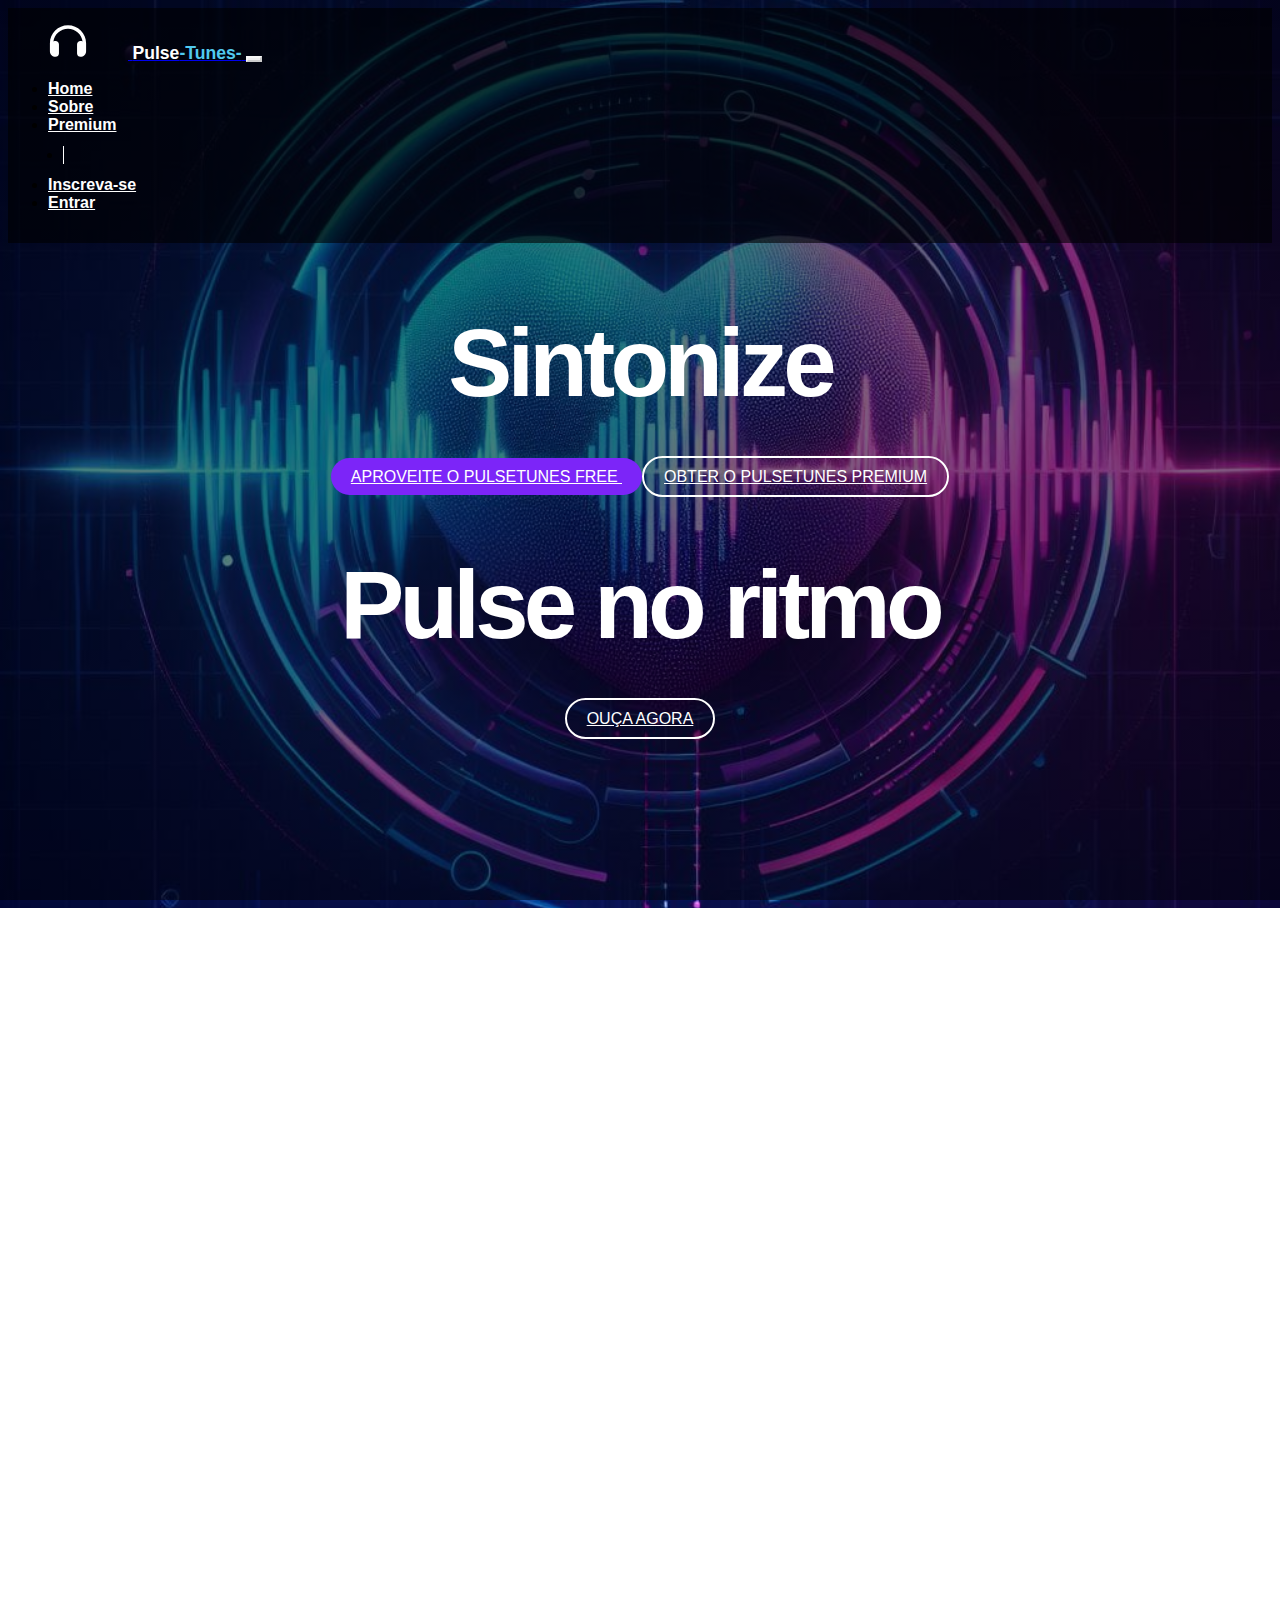
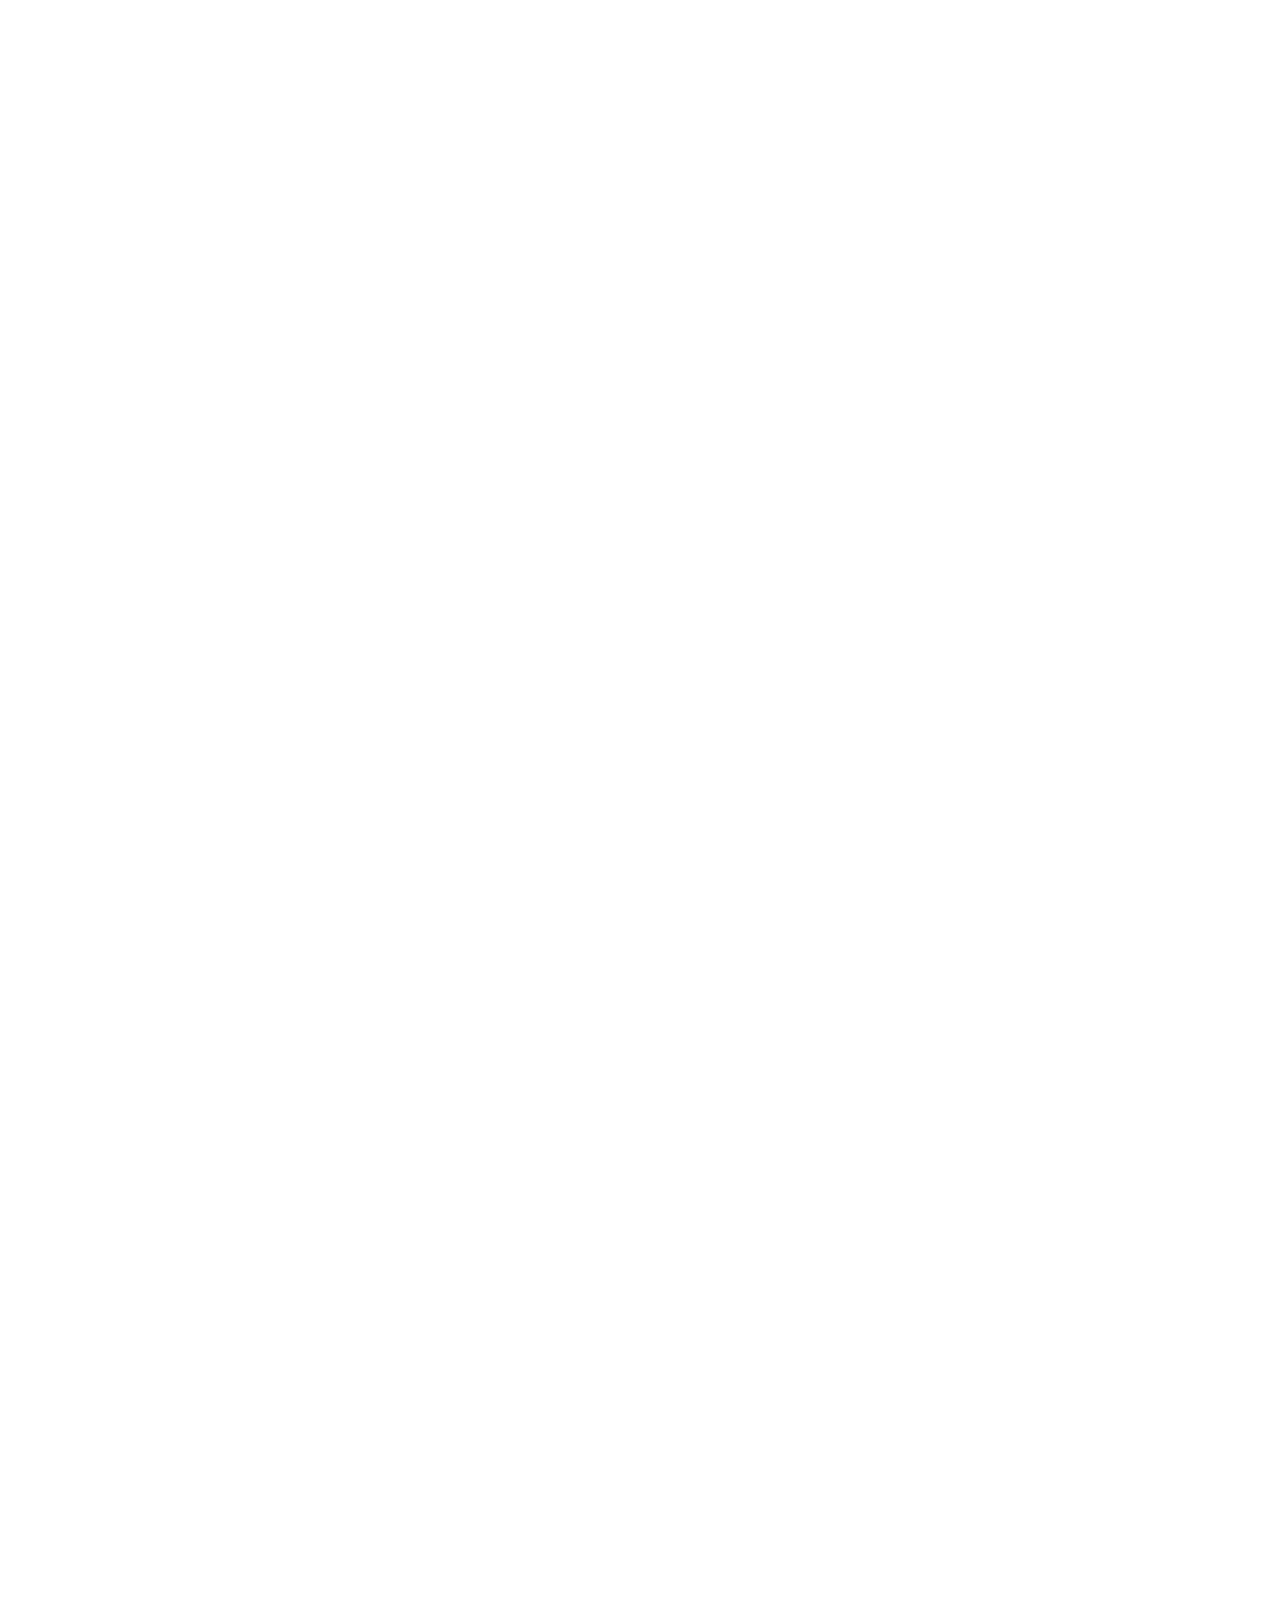
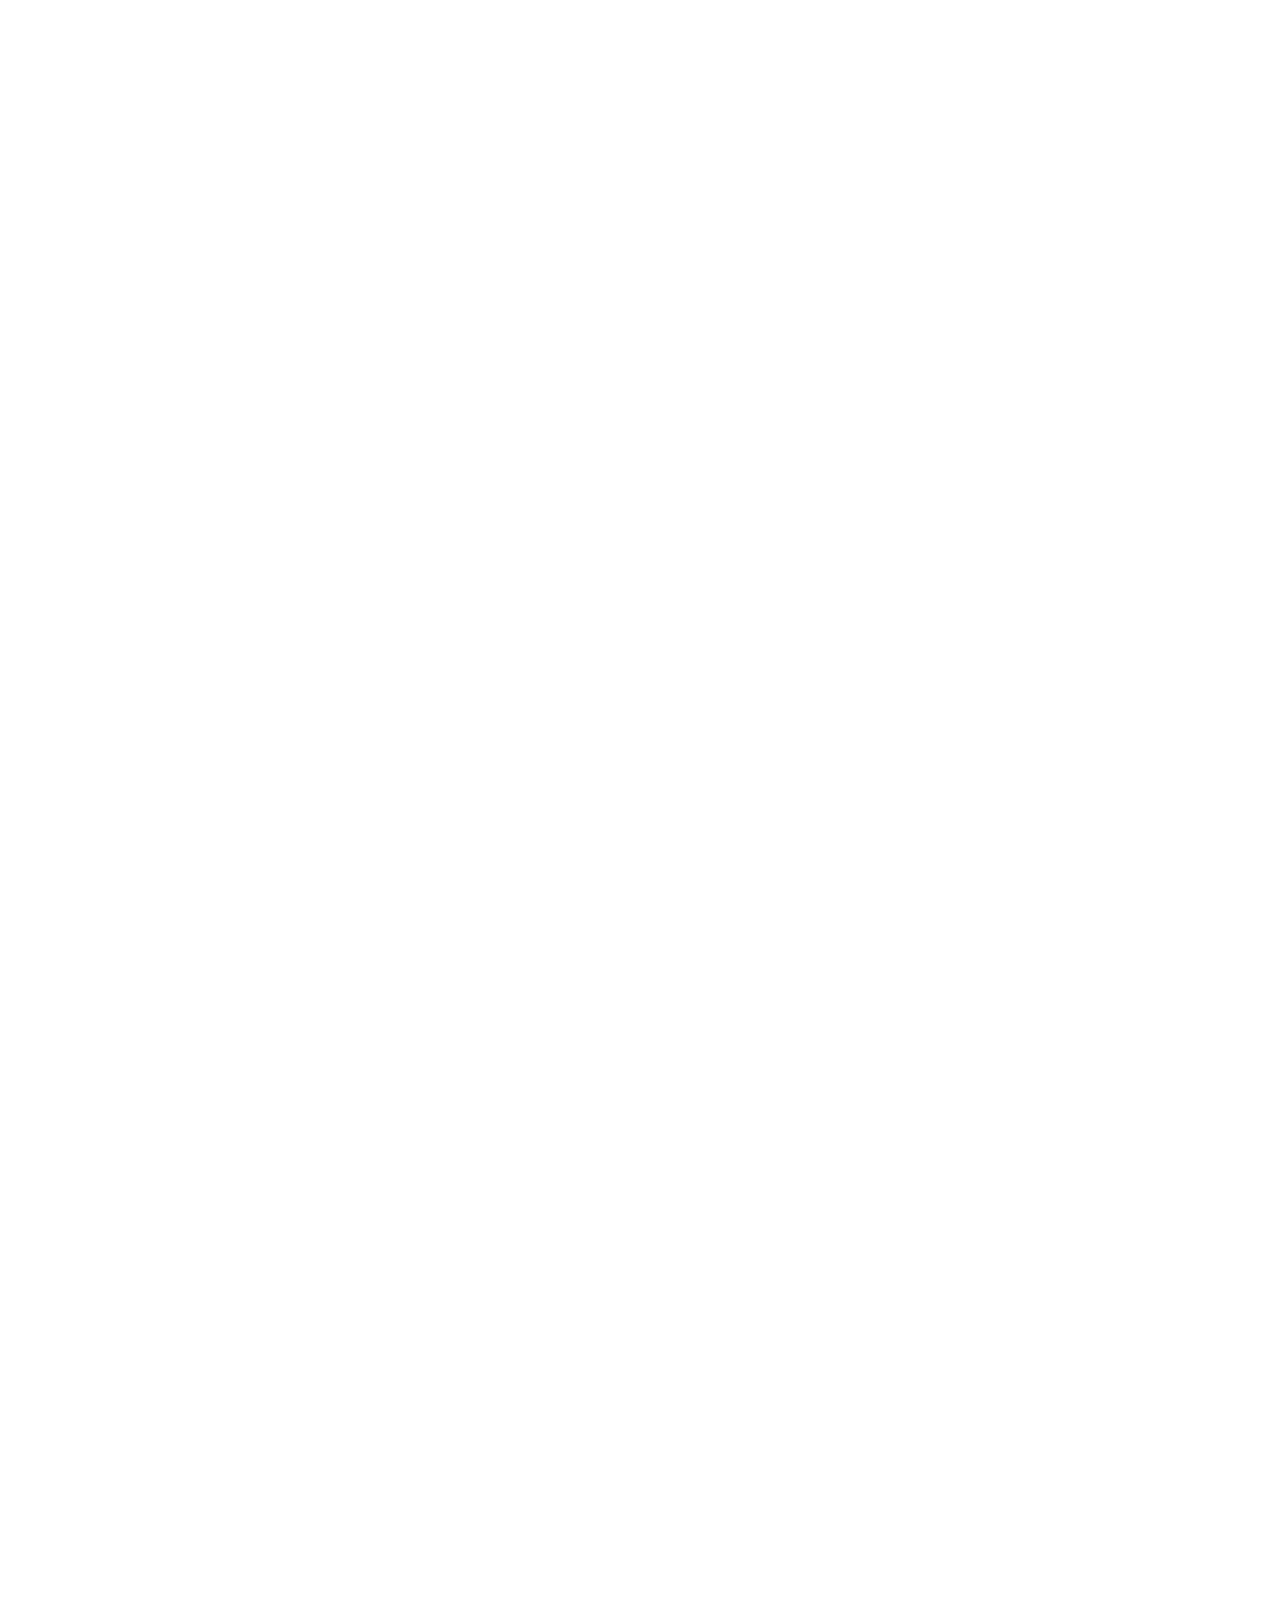
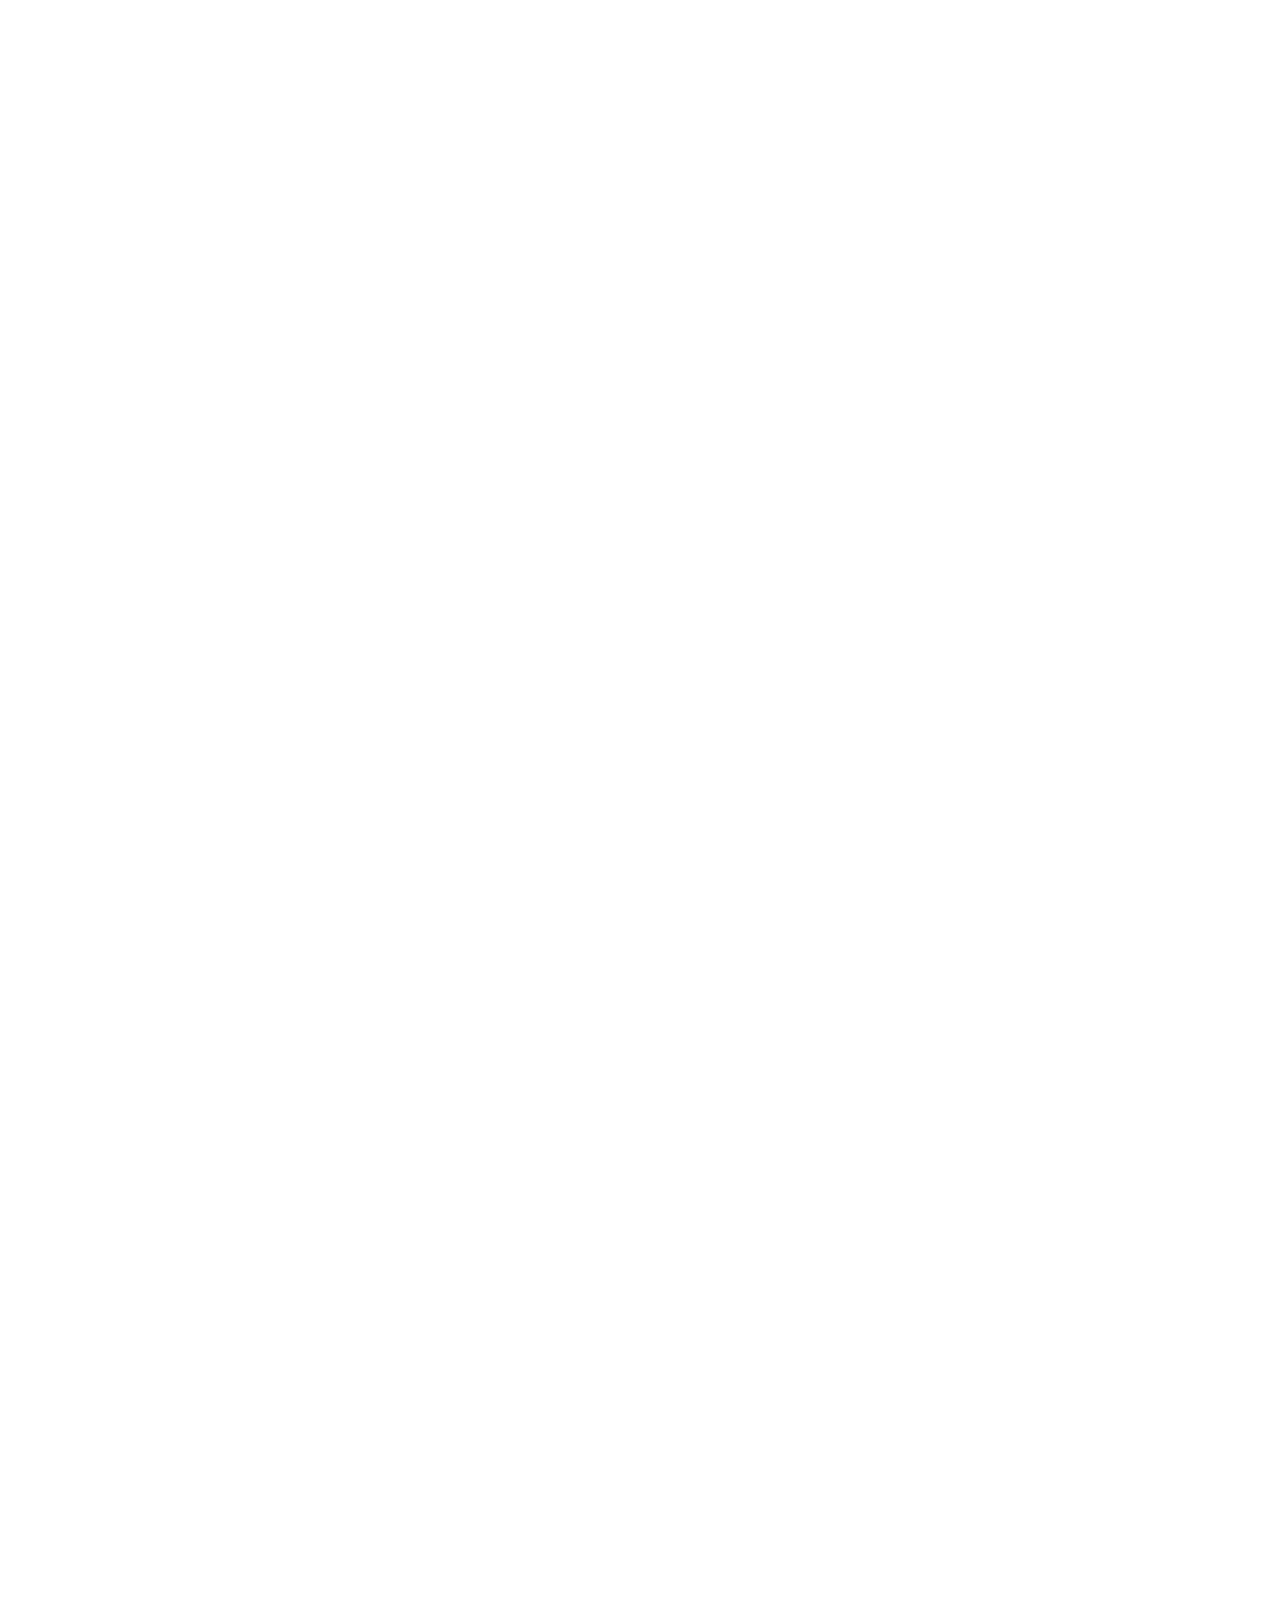
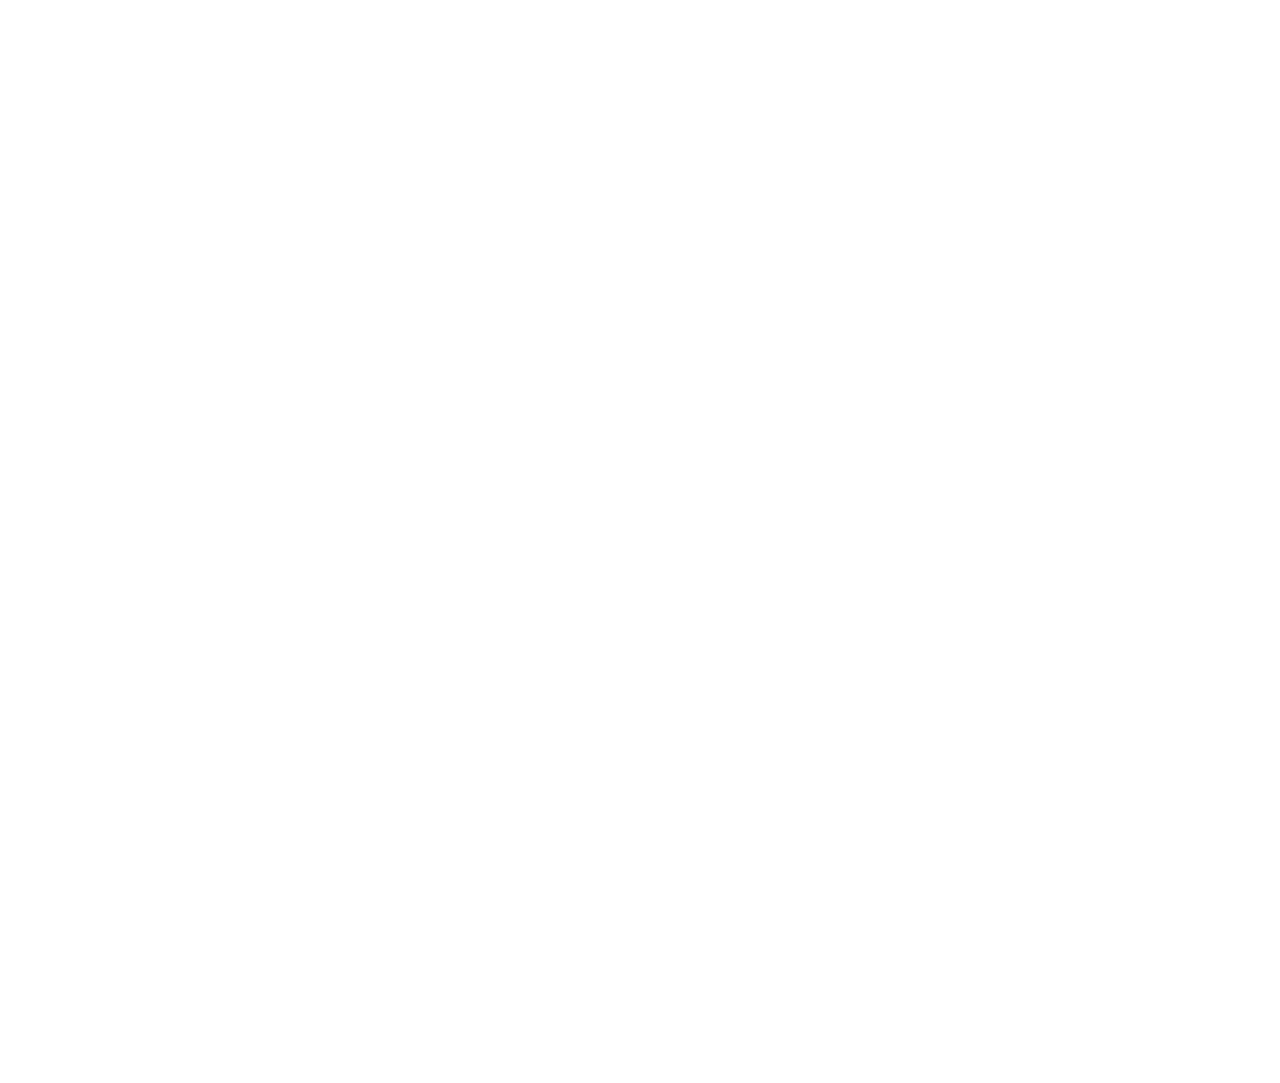
<file: index.html>
<!DOCTYPE html>
<html lang="pt-br">
  <head>
    <!-- Meta tags Obrigatórias -->
    <meta charset="utf-8">
    <meta name="viewport" content="width=device-width, initial-scale=1, shrink-to-fit=no">

    <!-- Bootstrap CSS -->
    <link rel="stylesheet" href="https://stackpath.bootstrapcdn.com/bootstrap/4.1.3/css/bootstrap.min.css" integrity="sha384-MCw98/SFnGE8fJT3GXwEOngsV7Zt27NXFoaoApmYm81iuXoPkFOJwJ8ERdknLPMO" crossorigin="anonymous">

    <!-- Font Awesome -->
    <link rel="stylesheet" href="https://use.fontawesome.com/releases/v5.3.1/css/all.css" integrity="sha384-mzrmE5qonljUremFsqc01SB46JvROS7bZs3IO2EmfFsd15uHvIt+Y8vEf7N7fWAU" crossorigin="anonymous">

    <!-- HTML5Shiv -->
    <!--[if lt IE 9]>
      <script src="https://oss.maxcdn.com/html5shiv/3.7.2/html5shiv.min.js"></script>
    <![endif]-->

    <!-- Estilo customizado -->
    <link rel="stylesheet" type="text/css" href="css/style.css">

    <title>Música para todos - PulseTunes</title>
    <link rel="icon" href="imagens/headphones_headphone_romance_love_earphones_icon_258592.png">
  </head>

  <body>
    
    <header><!--início cabeçalho-->
      <nav class="navbar navbar-expand-md navbar-light fixed-top navbar-transparente">
        <div class="container">
          
          <a href="index.html" class="navbar-brand">
          <img src="imagens/headphone.svg" width="120">
          <span class="site-title">Pulse<span style="color: #51caef;">-Tunes-</span></span>
          </a>

          <button class="navbar-toggler" data-toggle="collapse" data-target="#nav-principal">
            <i class="fas fa-bars text-white"></i>
          </button>

          <div class="collapse navbar-collapse" id="nav-principal">
            <ul class="navbar-nav ml-auto">
              <li class="nav-item">
                <a class="nav-link" href="index.html">Home</a>
              </li>
              <li class="nav-item">
                <a class="nav-link" href="about.html">Sobre</a>
              </li>
              <li class="nav-item">
                <a class="nav-link" href="form.html">Premium</a>

              <li class="nav-item divisor"></li>

              <li class="nav-item">
                <a class="nav-link" href="signup.html">Inscreva-se</a>
              </li>
              <li class="nav-item">
                <a class="nav-link" href="login.php">Entrar</a>
            </ul>
          </div>

        </div>
      </nav>
    </header><!--fim cabeçalho-->
    
    <section id="home" class="d-flex"><!--início home-->
      <div class="container align-self-center"><!--início container-->
        <div class="row"><!--row-->
          <div class="col-md-12 capa">
            
            <div id="carousel-spotify" class="carousel slide" data-ride="carousel">
              <div class="carousel-inner">
                <div class="carousel-item active">
                  <h1>Sintonize</h1>
                  <a href="signup.html" class="btn btn-md btn-custom btn-roxo">
                    Aproveite o PulseTunes Free
                  </a>

                  <a href="form.html" class="btn btn-md btn-custom btn-branco">
                    Obter o PulseTunes Premium
                  </a>
                </div>

                <div class="carousel-item">
                  <h1>Pulse no ritmo</h1>
                
                  <a href="#" class="btn btn-md btn-custom btn-branco">
                   <i class="fas fa-music"></i> Ouça agora
                  </a>
                </div>

              </div><!--/Inner-->

              <!--Controles-->
              <a href="#carousel-spotify" class="carousel-control-prev" data-slide="prev">
                <i class="fas fa-angle-left fa-3x"></i>
              </a>

              <a href="#carousel-spotify" class="carousel-control-next" data-slide="next">
                <i class="fas fa-angle-right fa-3x"></i>
              </a>

            </div>

          </div>
        </div><!--fim row-->
      </div><!--fim container-->
    </section><!--fim home-->

    <section id="servicos" class="caixa"><!--inicio sessao-->
      <div class="container"><!--inicio container-->
        <div class="row"><!--inicio row-->
          <div class="col-md-6">
            <div class="row albuns">
              <div class="col-md-6">
                <img src="imagens/img1.jpg" class="img-fluid d-none d-md-block">
              </div>
              <div class="col-md-6">
                <img src="imagens/ac-dc-power-up.jpg" class="img-fluid d-none d-md-block">
              </div>
            </div>
            <div class="row albuns">
              <div class="col-md-6">
                <img src="imagens/img3.jpg" class="img-fluid d-none d-md-block">
              </div>
              <div class="col-md-6">
                <img src="imagens/gaga.png" class="img-fluid d-none d-md-block">
              </div>
            </div>
          </div>
          <div class="col-md-6">
            
            <h2>O que o Pulse tem?</h2>
            
            <h3>Explore um mundo de música</h3>
            <p>Deixe sua música favorita encher seus ouvidos, descubra novos sons emocionantes e baixe instantaneamente seus hits preferidos - tudo em um único lugar.</p>

            <h3>Playlists que se encaixam em cada momento</h3>
            <p>Qualquer que seja o seu estado de espírito ou ocasião, PulseTunes tem a playlist perfeita para acompanhar.</p>

            <h3>Fique por dentro das tendências musicais</h3>
            <p>Mantenha-se atualizado com os lançamentos mais quentes da semana, desde novos singles a álbuns, e descubra o que está fazendo sucesso no nosso Top 10. O PulseTunes mantém você na vanguarda da cena musical.</p>

          </div>
        </div><!--fim row-->
      </div><!--fim container-->
    </section><!--fim sessao-->

    <section id="recursos" class="caixa"><!--inicio recursos-->
      <div class="container"><!--inicio container-->
        <div class="row"><!--inicio row-->
          <div class="col-md-4">
            
            <h2>Fácil de usar</h2>
            <h3>Encontre o que você ama</h3>
            <p>Com o Pulse, encontrar sua música favorita é simples. Basta digitar o que deseja ouvir, apertar o botão de play e deixar a música te levar.
            </p>

            <h3>Navegação intuitiva</h3>
            <p>Descubra os lançamentos mais recentes, as faixas mais populares do momento e as playlists perfeitas para cada ocasião. A navegação no Pulse é como um passeio suave pela música.
            </p>

            <h3>Faça o download ou curta</h3>
            <p>Toda segunda-feira, receba novas músicas selecionadas apenas para você em uma playlist personalizada. Ou simplesmente relaxe e sintonize uma de nossas estações de rádio para um pouco de descontração musical. Com Pulse, as opções são infinitas.
            </p>

          </div>
          
          <div class="col-md-8">
            <div class="row rotacionar">
              <div class="col-md-6">
                <img src="imagens/iphone1.png" class="img-fluid">
              </div>
              <div class="col-md-6">
                <img src="imagens/iphone2.png" class="img-fluid">
              </div>
            </div>
          </div>
        </div><!--fim row-->
      </div><!--fim container-->
    </section><!--fim recursos-->

    <footer><!--início rodapé-->
      <div class="container">
        <div class="row">
          <div class="col-md-2 ">
            <img src="imagens/Pulse Tunes- LogoSite (1).png" width="130">
          </div>
          <div class="col-md-2">
            <h4>Company</h4>
            <ul class="navbar-nav">
              <li><a href="">Sobre</a></li>
              <li><a href="">Novidades</a></li>
            </ul>
          </div>
          <div class="col-md-2">
            <h4>Comunidades</h4>
            <ul class="navbar-nav">
              <li><a href="">Artistas</a></li>
              <li><a href="">Desenvolvedores</a></li>
            </ul>
          </div>
          <div class="col-md-2">
            <h4>Links úteis</h4>
            <ul class="navbar-nav">
              <li><a href="">Ajuda</a></li>
              <li><a href="">Formulário</a></li>
            </ul>
          </div>
          <div class="col-md-4">
            <ul>
              <li><a class="centralizar" href="https://github.com/NaatyG" target="_blank"><img src="imagens/circle-github.png" width="60"></a></li>
              <li><a class="centralizar" href="" target="_blank"><img src="imagens/logo_you_tube_icon-icons.com_59065.png" width="60"></a></li>
            </ul>
          </div>
          </div>
        </div>
      </div>
    </footer><!--fim rodapé-->



    <!-- JavaScript (Opcional) -->
    <script src="script.js"></script>
    <!-- jQuery primeiro, depois Popper.js, depois Bootstrap JS -->
    <script src="https://code.jquery.com/jquery-3.3.1.slim.min.js" integrity="sha384-q8i/X+965DzO0rT7abK41JStQIAqVgRVzpbzo5smXKp4YfRvH+8abtTE1Pi6jizo" crossorigin="anonymous"></script>
    <script src="https://cdnjs.cloudflare.com/ajax/libs/popper.js/1.14.3/umd/popper.min.js" integrity="sha384-ZMP7rVo3mIykV+2+9J3UJ46jBk0WLaUAdn689aCwoqbBJiSnjAK/l8WvCWPIPm49" crossorigin="anonymous"></script>
    <script src="https://stackpath.bootstrapcdn.com/bootstrap/4.1.3/js/bootstrap.min.js" integrity="sha384-ChfqqxuZUCnJSK3+MXmPNIyE6ZbWh2IMqE241rYiqJxyMiZ6OW/JmZQ5stwEULTy" crossorigin="anonymous"></script>
  </body>
</html>
</file>
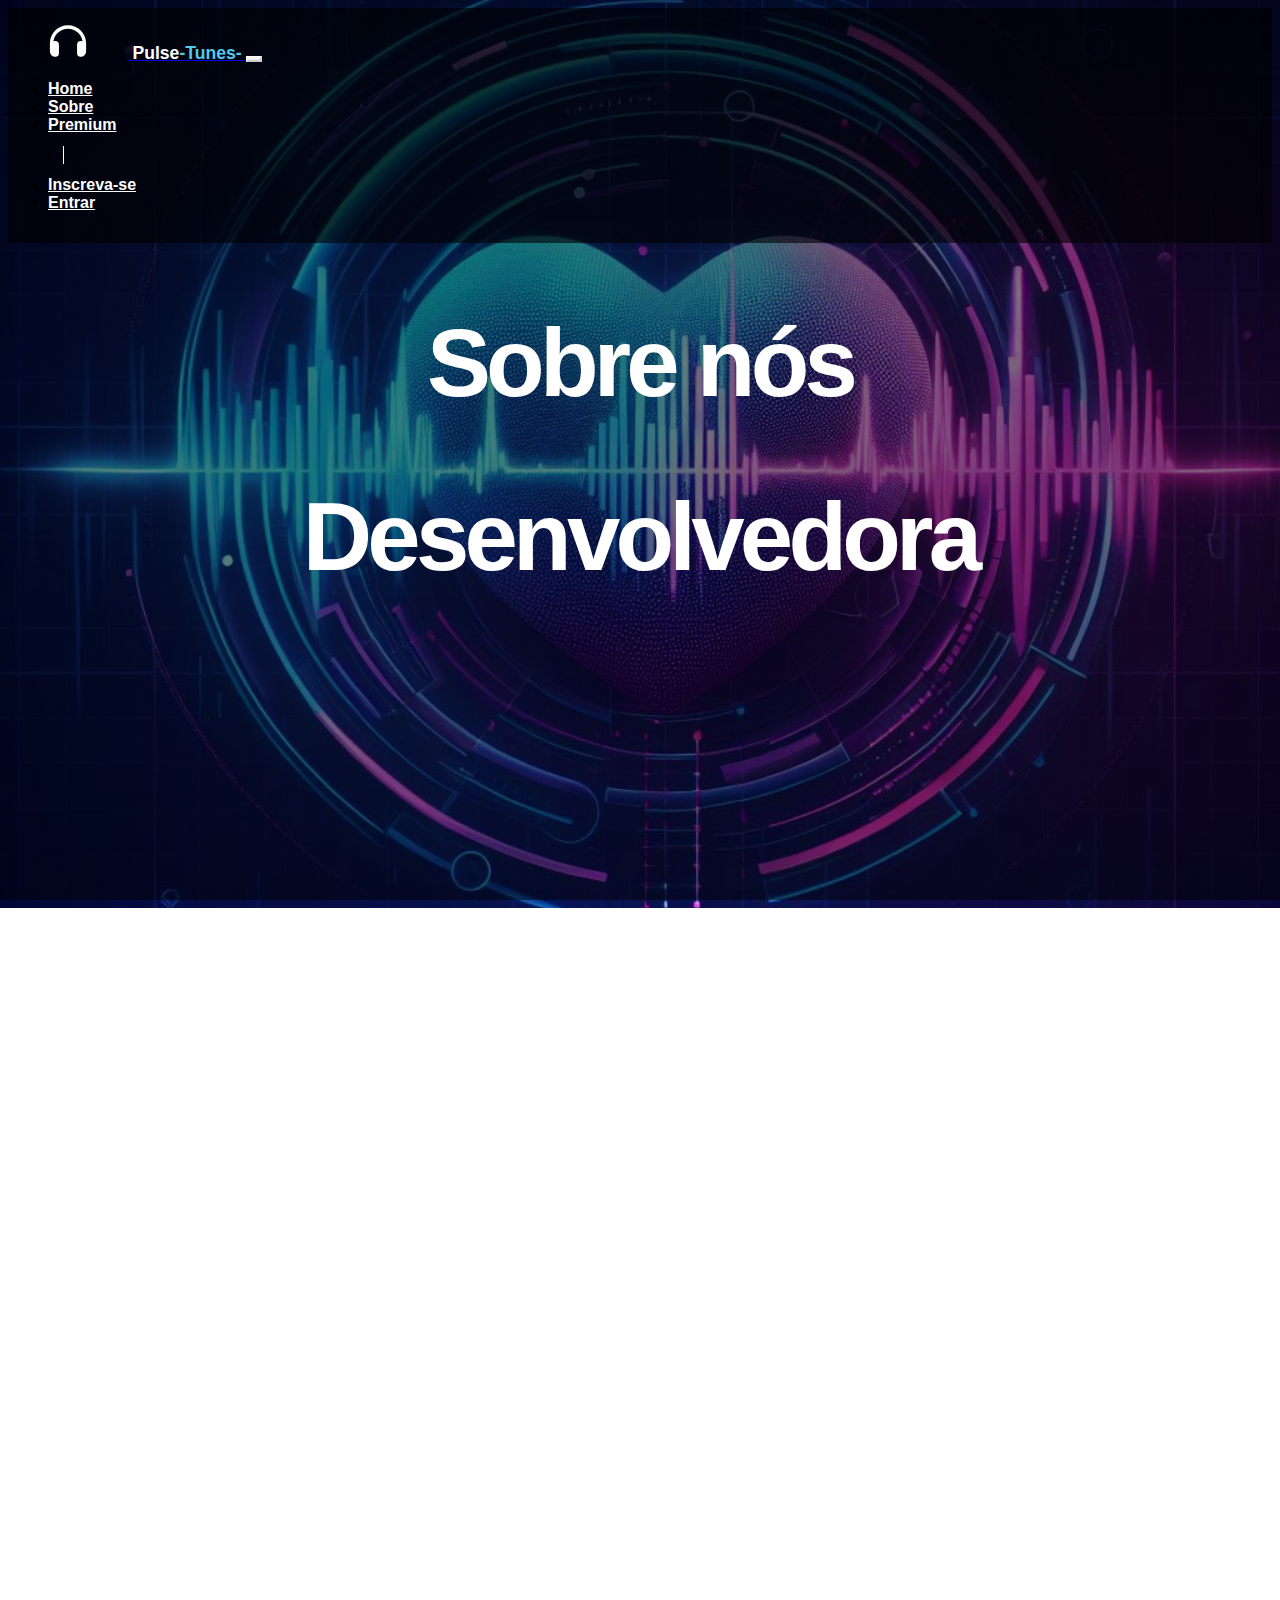
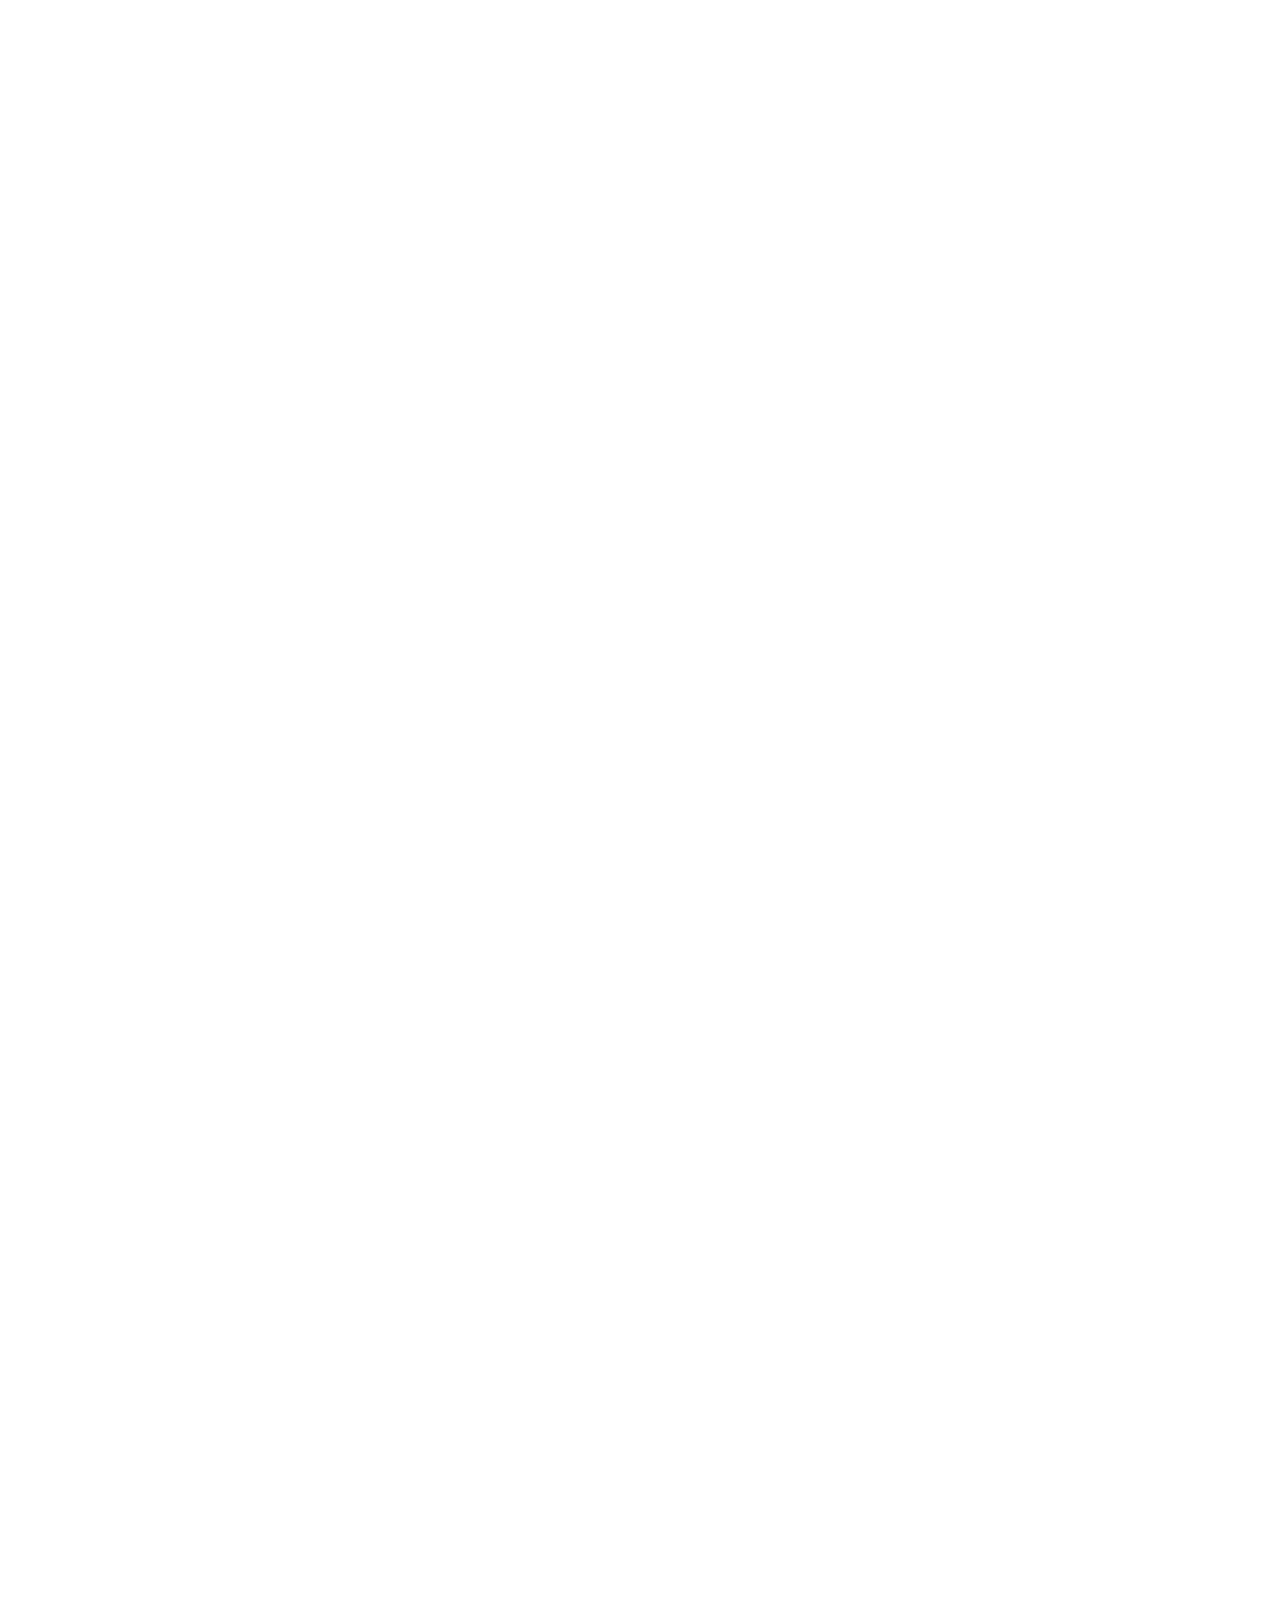
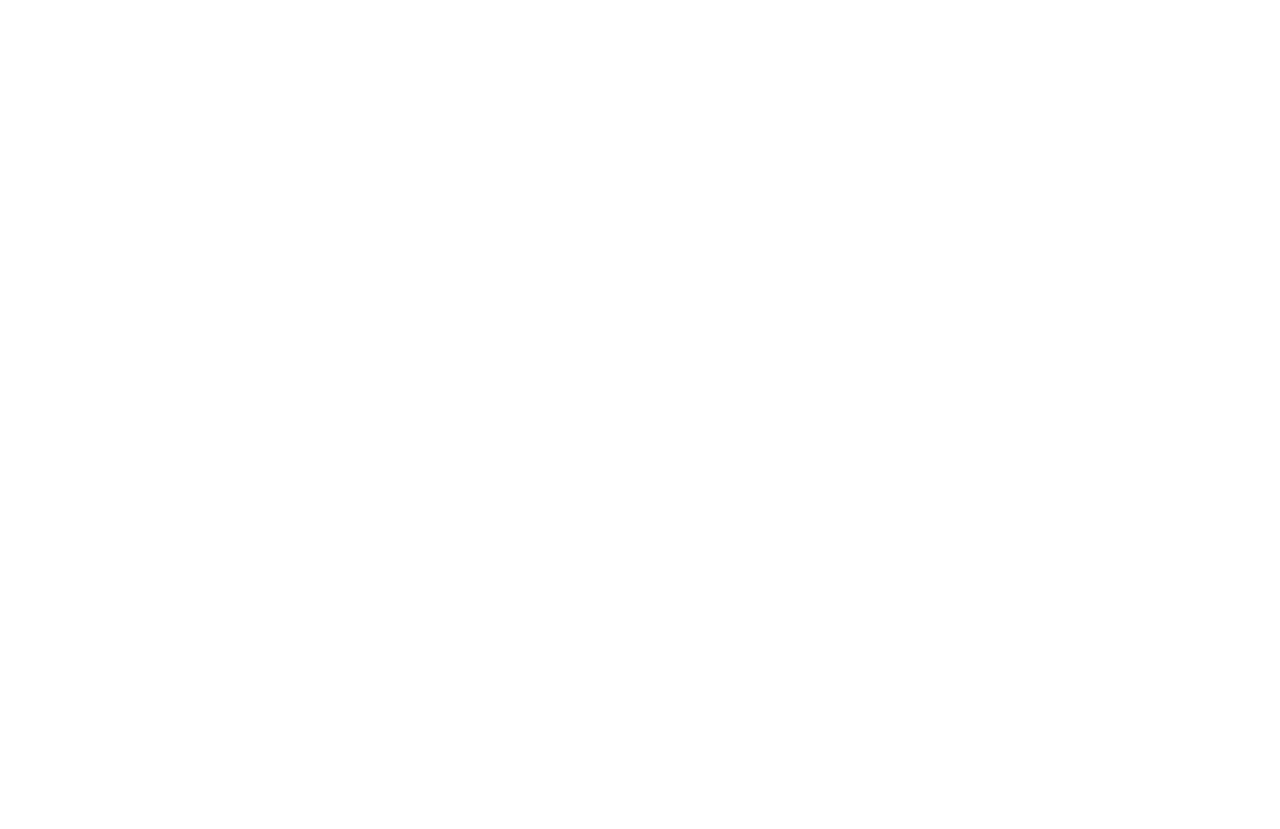
<file: about.html>
<!DOCTYPE html>
<html lang="pt-br">
  <head>
    <!-- Meta tags Obrigatórias -->
    <meta charset="utf-8">
    <meta name="viewport" content="width=device-width, initial-scale=1, shrink-to-fit=no">

    <!-- Bootstrap CSS -->
    <link rel="stylesheet" href="https://stackpath.bootstrapcdn.com/bootstrap/4.1.3/css/bootstrap.min.css" integrity="sha384-MCw98/SFnGE8fJT3GXwEOngsV7Zt27NXFoaoApmYm81iuXoPkFOJwJ8ERdknLPMO" crossorigin="anonymous">

    <!-- Font Awesome -->
    <link rel="stylesheet" href="https://use.fontawesome.com/releases/v5.3.1/css/all.css" integrity="sha384-mzrmE5qonljUremFsqc01SB46JvROS7bZs3IO2EmfFsd15uHvIt+Y8vEf7N7fWAU" crossorigin="anonymous">

    <!-- HTML5Shiv -->
    <!--[if lt IE 9]>
      <script src="https://oss.maxcdn.com/html5shiv/3.7.2/html5shiv.min.js"></script>
    <![endif]-->

    <!-- Estilo customizado -->
    <link rel="stylesheet" type="text/css" href="css/style.css">

    <title>Música para todos - PulseTunes</title>
    <link rel="icon" href="imagens/headphones_headphone_romance_love_earphones_icon_258592.png">
  </head>

  <body>
    
    <header><!--início cabeçalho-->
      <nav class="navbar navbar-expand-md navbar-light fixed-top navbar-transparente">
        <div class="container">
          
          <a href="index.html" class="navbar-brand">
          <img src="imagens/headphone.svg" width="120">
          <span class="site-title">Pulse<span style="color: #51caef;">-Tunes-</span></span>
          </a>

          <button class="navbar-toggler" data-toggle="collapse" data-target="#nav-principal">
            <i class="fas fa-bars text-white"></i>
          </button>

          <div class="collapse navbar-collapse" id="nav-principal">
            <ul class="navbar-nav ml-auto">
              <li class="nav-item">
                <a class="nav-link" href="index.html">Home</a>
              </li>
              <li class="nav-item">
                <a class="nav-link" href="about.html">Sobre</a>
              </li>
              <li class="nav-item">
                <a class="nav-link" href="form.html">Premium</a>

              <li class="nav-item divisor"></li>

              <li class="nav-item">
                <a class="nav-link" href="signup.html">Inscreva-se</a>
              </li>
              <li class="nav-item">
                <a class="nav-link" href="login.html">Entrar</a>
            </ul>
          </div>

        </div>
      </nav>
    </header><!--fim cabeçalho-->
    
    <section id="home" class="d-flex"><!--início home-->
      <div class="container align-self-center"><!--início container-->
        <div class="row"><!--row-->
          <div class="col-md-12 capa">
            
            <div id="carousel-spotify" class="carousel slide" data-ride="carousel">
              <div class="carousel-inner">
                <div class="carousel-item active">
                  <h1>Sobre nós</h1>
                </div>

                <div class="carousel-item">
                  <h1>Desenvolvedora</h1>
                </div>

              </div><!--/Inner-->

              <!--Controles-->
              <a href="#carousel-spotify" class="carousel-control-prev" data-slide="prev">
                <i class="fas fa-angle-left fa-3x"></i>
              </a>

              <a href="#carousel-spotify" class="carousel-control-next" data-slide="next">
                <i class="fas fa-angle-right fa-3x"></i>
              </a>

            </div>

          </div>
        </div><!--fim row-->
      </div><!--fim container-->
    </section><!--fim home-->

    <section id="servicos" class="caixa"><!--inicio sessao-->
      <div class="container"><!--inicio container-->
        <div class="row"><!--inicio row-->
          <div class="col-md-6">
            <div class="row albuns">
              <div class="col-md-6">
                <img src="imagens/istockphoto-953476560-612x612.jpg" class="img-fluid d-none d-md-block h-100">
              </div>
              <div class="col-md-6">
                <img src="imagens/istockphoto-1300324580-612x612.jpg" class="img-fluid d-none d-md-block">
              </div>
            </div>
            <div class="row albuns">
              <div class="col-md-6">
                <img src="imagens/istockphoto-499580590-612x612.jpg" class="img-fluid d-none d-md-block">
              </div>
              <div class="col-md-6">
                <img src="imagens/istockphoto-958364166-612x612.jpg" class="img-fluid d-none d-md-block">
              </div>
            </div>
          </div>
          <div class="col-md-6">
            
            <h2>A História Vibrante do PulseTunes</h2>
            <p>Em um mundo repleto de melodias e ritmos, há um lugar onde a música ganha vida de uma maneira única. Este é o PulseTunes, o seu oásis sonoro, onde cada nota é uma viagem e cada faixa é uma história.</p>
            <p>Nossa jornada começa com o som da inovação, e PulseTunes foi o nosso primeiro sonho realizado. Fomos inspirados a criar algo verdadeiramente especial - uma plataforma de streaming que celebra a diversidade musical e a paixão pela personalização.</p>
            <p>O PulseTunes é mais do que apenas uma plataforma, é a sinfonia da sua jornada musical. Com uma biblioteca abrangente que abraça todos os gostos e estilos, cada canção se torna uma conexão única entre você e a música que ama.</p>

          </div>
        </div><!--fim row-->
      </div><!--fim container-->
    </section><!--fim sessao-->

    <section id="recursos" class="caixa"><!--inicio recursos-->
      <div class="container"><!--inicio container-->
        <div class="row"><!--inicio row-->
          <div class="col-md-6">
            
            <h2>A Mente Criativa por Trás do PulseTunes</h2>
            <p>Ao longo dos anos, trabalhei incansavelmente para transformar a visão do PulseTunes em realidade, buscando sempre a excelência e a personalização para nossos usuários. Acredito que a música é uma linguagem universal que conecta pessoas de todas as culturas, e meu objetivo é proporcionar a você a trilha sonora perfeita para cada momento da sua vida.
            </p>
            <p>Com uma equipe dedicada, estamos continuamente aprimorando o PulseTunes para oferecer a você a melhor experiência de streaming musical possível. Estamos comprometidos em proporcionar uma jornada musical única e envolvente, onde cada nota é uma inspiração.
            </p>
            <p><i>-<u>Natalia Galhardo</u></i></p>

          </div>

          <div class="col-md-6">
            <h2 class="titulo-principal">Aqui, as batidas do seu coração guiam a trilha sonora da sua vida. Aproveite cada segundo, sintonize, viva e dance.</h2>
            
          </div>
        </div><!--fim row-->
      </div><!--fim container-->
    </section><!--fim recursos-->

    <footer><!--início rodapé-->
      <div class="container">
        <div class="row">
          <div class="col-md-2">
            <img src="imagens/Pulse Tunes- LogoSite (1).png" width="130">
          </div>
          <div class="col-md-2">
            <h4>Company</h4>
            <ul class="navbar-nav">
              <li><a href="">Sobre</a></li>
              <li><a href="">Novidades</a></li>
            </ul>
          </div>
          <div class="col-md-2">
            <h4>Comunidades</h4>
            <ul class="navbar-nav">
              <li><a href="">Artistas</a></li>
              <li><a href="">Desenvolvedores</a></li>
            </ul>
          </div>
          <div class="col-md-2">
            <h4>Links úteis</h4>
            <ul class="navbar-nav">
              <li><a href="">Ajuda</a></li>
              <li><a href="">Formulário</a></li>
            </ul>
          </div>
          <div class="col-md-4">
            <ul>
              <li><a class="centralizar" href="https://github.com/NaatyG" target="_blank"><img src="imagens/circle-github.png" width="60"></a></li>
              <li><a class="centralizar" href="" target="_blank"><img src="imagens/logo_you_tube_icon-icons.com_59065.png" width="60"></a></li>
            </ul>
          </div>
          </div>
        </div>
      </div>
    </footer><!--fim rodapé-->



    <!-- JavaScript (Opcional) -->
    <script src="script.js"></script>
    <!-- jQuery primeiro, depois Popper.js, depois Bootstrap JS -->
    <script src="https://code.jquery.com/jquery-3.3.1.slim.min.js" integrity="sha384-q8i/X+965DzO0rT7abK41JStQIAqVgRVzpbzo5smXKp4YfRvH+8abtTE1Pi6jizo" crossorigin="anonymous"></script>
    <script src="https://cdnjs.cloudflare.com/ajax/libs/popper.js/1.14.3/umd/popper.min.js" integrity="sha384-ZMP7rVo3mIykV+2+9J3UJ46jBk0WLaUAdn689aCwoqbBJiSnjAK/l8WvCWPIPm49" crossorigin="anonymous"></script>
    <script src="https://stackpath.bootstrapcdn.com/bootstrap/4.1.3/js/bootstrap.min.js" integrity="sha384-ChfqqxuZUCnJSK3+MXmPNIyE6ZbWh2IMqE241rYiqJxyMiZ6OW/JmZQ5stwEULTy" crossorigin="anonymous"></script>
  </body>
</html>
</file>
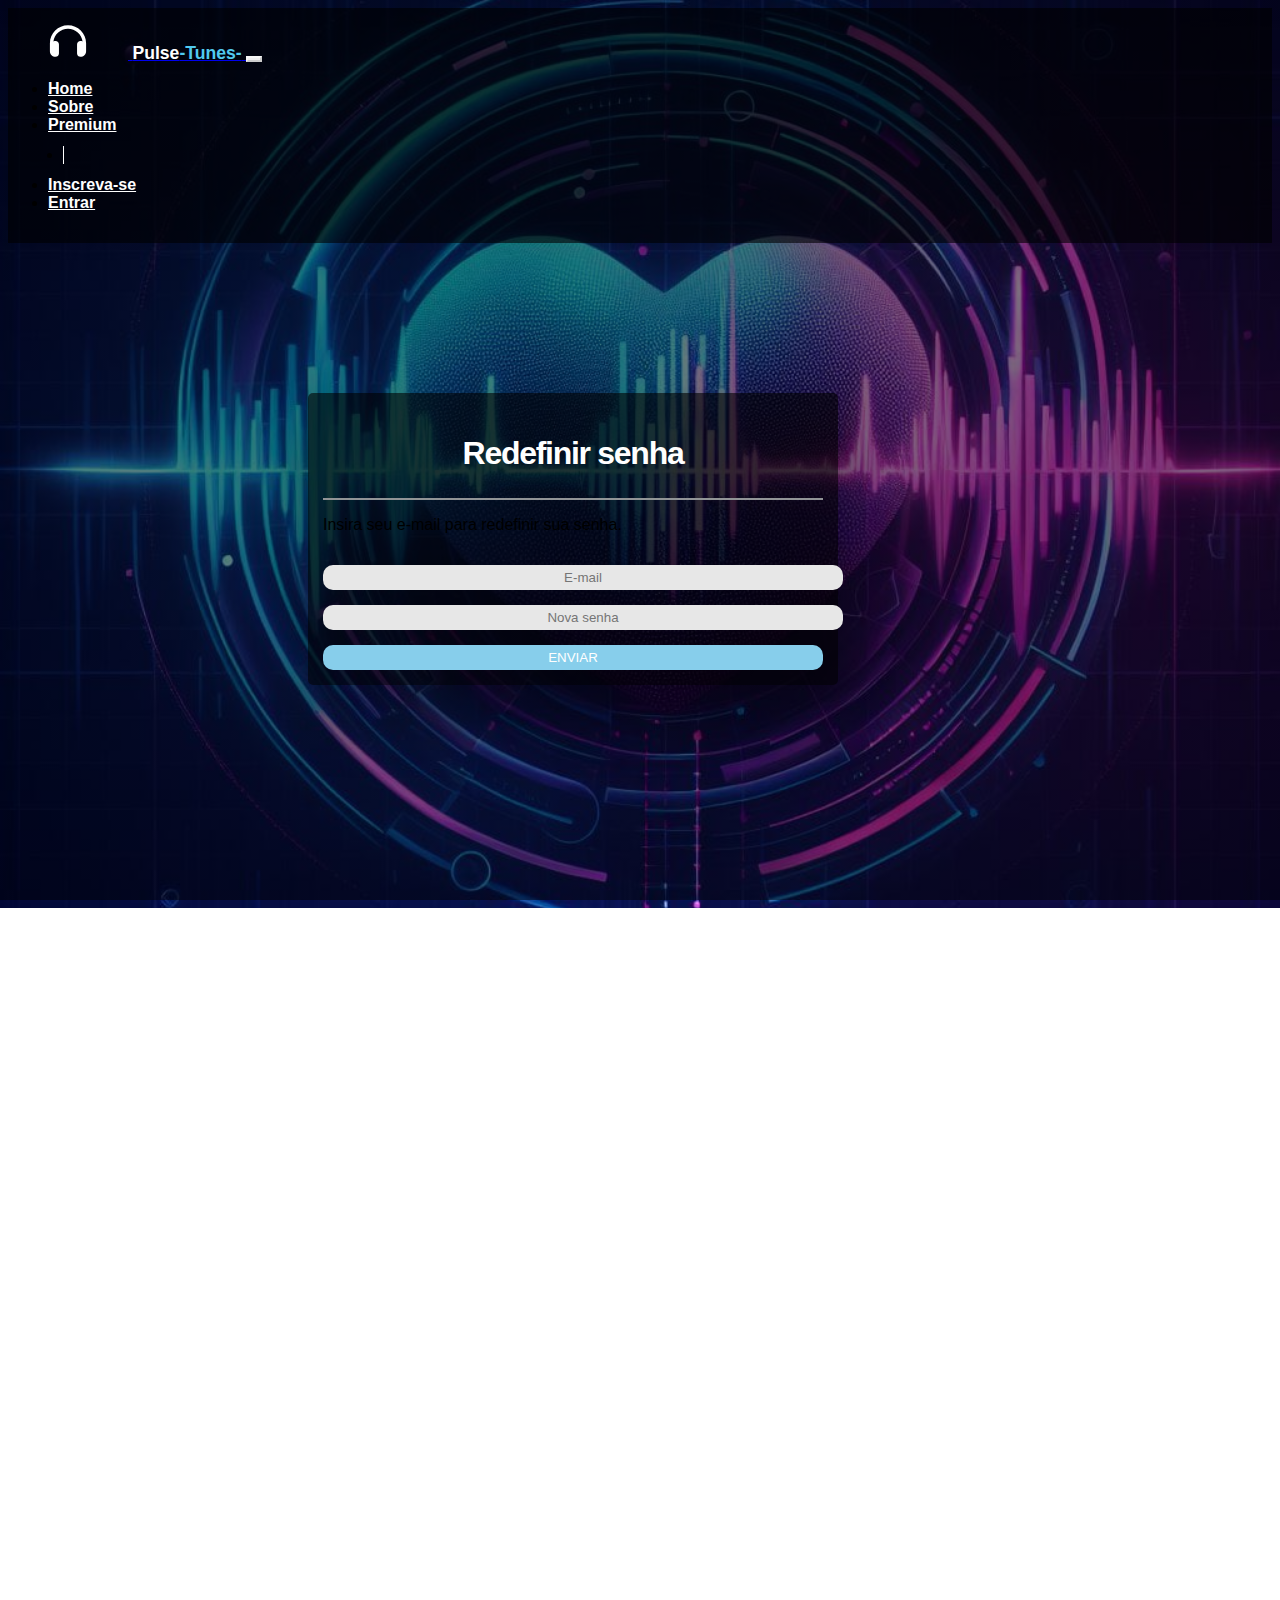
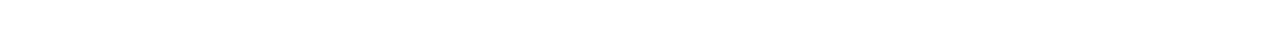
<file: forgotpass.html>
<!DOCTYPE html>
<html lang="pt-br">
  <head>
    <!-- Meta tags Obrigatórias -->
    <meta charset="utf-8">
    <meta name="viewport" content="width=device-width, initial-scale=1, shrink-to-fit=no">

    <!-- Bootstrap CSS -->
    <link rel="stylesheet" href="https://stackpath.bootstrapcdn.com/bootstrap/4.1.3/css/bootstrap.min.css" integrity="sha384-MCw98/SFnGE8fJT3GXwEOngsV7Zt27NXFoaoApmYm81iuXoPkFOJwJ8ERdknLPMO" crossorigin="anonymous">

    <!-- Font Awesome -->
    <link rel="stylesheet" href="https://use.fontawesome.com/releases/v5.3.1/css/all.css" integrity="sha384-mzrmE5qonljUremFsqc01SB46JvROS7bZs3IO2EmfFsd15uHvIt+Y8vEf7N7fWAU" crossorigin="anonymous">

    <!-- HTML5Shiv -->
    <!--[if lt IE 9]>
      <script src="https://oss.maxcdn.com/html5shiv/3.7.2/html5shiv.min.js"></script>
    <![endif]-->

    <!-- Estilo customizado -->
    <link rel="stylesheet" type="text/css" href="css/style.css">

    <title>Redefinir senha - PulseTunes</title>
    <link rel="icon" href="imagens/headphones_headphone_romance_love_earphones_icon_258592.png">
  </head>

  <body>
    
    <header><!--início cabeçalho-->
      <nav class="navbar navbar-expand-md navbar-light fixed-top navbar-transparente">
        <div class="container">
          
          <a href="index.html" class="navbar-brand">
          <img src="imagens/headphone.svg" width="120">
          <span class="site-title">Pulse<span style="color: #51caef;">-Tunes-</span></span>
          </a>

          <button class="navbar-toggler" data-toggle="collapse" data-target="#nav-principal">
            <i class="fas fa-bars text-white"></i>
          </button>

          <div class="collapse navbar-collapse" id="nav-principal">
            <ul class="navbar-nav ml-auto">
              <li class="nav-item">
                <a class="nav-link" href="index.html">Home</a>
              </li>
              <li class="nav-item">
                <a class="nav-link" href="about.html">Sobre</a>
              </li>
              <li class="nav-item">
                <a class="nav-link" href="form.html">Premium</a>

              <li class="nav-item divisor"></li>

              <li class="nav-item">
                <a class="nav-link" href="signup.html">Inscreva-se</a>
              </li>
              <li class="nav-item">
                <a class="nav-link" href="login.php">Entrar</a>
            </ul>
          </div>

        </div>
      </nav>
    </header><!--fim cabeçalho-->
    
    <section id="home" class="d-flex"><!--início home-->
      <div class="container align-self-center"><!--início container-->
          <!-- Formulário de Intenção de Assinatura -->
          <div class="formulario mx-auto col-12 col-md-6">
            <h2>Redefinir senha</h2>
            <hr> <!-- Divisória -->
            <p class="text-center text-white font-weight-bold">Insira seu e-mail para redefinir sua senha.</p>
            
            <form method="POST" action="reset_password.php" id="signup-form"><!-- Aqui preciso editar para a página que o usuário será enviado -->
                <div class="campo">
                    <input type="email" id="email" name="email" placeholder="E-mail" required>
                </div>
                <div class="campo">
                  <input type="password" id="senha" name="senha" placeholder="Nova senha" required>
                </div>
                <div class="campo">
                    <input type="submit" class="btn btn-custom btn-roxo btn-block mx-auto" value="Enviar"> <!--Aqui preciso editar para a página que o usuário será enviado -->
                </div>
            </form><!--/Formulário-->
            
          </div>
      </div><!--/Formulário de Intenção de Assinatura-->
      
    </section><!--fim home-->
  
    <footer><!--início rodapé-->
      <div class="container">
        <div class="row">
          <div class="col-md-2">
            <img src="imagens/Pulse Tunes- LogoSite (1).png" width="130">
          </div>
          <div class="col-md-2">
            <h4>Company</h4>
            <ul class="navbar-nav">
              <li><a href="">Sobre</a></li>
              <li><a href="">Novidades</a></li>
            </ul>
          </div>
          <div class="col-md-2">
            <h4>Comunidades</h4>
            <ul class="navbar-nav">
              <li><a href="">Artistas</a></li>
              <li><a href="">Desenvolvedores</a></li>
            </ul>
          </div>
          <div class="col-md-2">
            <h4>Links úteis</h4>
            <ul class="navbar-nav">
              <li><a href="">Ajuda</a></li>
              <li><a href="">Formulário</a></li>
            </ul>
          </div>
          <div class="col-md-4">
            <ul>
              <li><a class="centralizar" href="https://github.com/NaatyG"><img src="imagens/circle-github.png" width="60"></a></li>
              <li><a class="centralizar" href=""><img src="imagens/logo_you_tube_icon-icons.com_59065.png" width="60"></a></li>
            </ul>
          </div>
          </div>
        </div>
      </div>
    </footer><!--fim rodapé-->

    <!-- JavaScript (Opcional) -->
    <script src="script.js"></script>
    <!-- jQuery primeiro, depois Popper.js, depois Bootstrap JS -->
    <script src="https://code.jquery.com/jquery-3.3.1.slim.min.js" integrity="sha384-q8i/X+965DzO0rT7abK41JStQIAqVgRVzpbzo5smXKp4YfRvH+8abtTE1Pi6jizo" crossorigin="anonymous"></script>
    <script src="https://cdnjs.cloudflare.com/ajax/libs/popper.js/1.14.3/umd/popper.min.js" integrity="sha384-ZMP7rVo3mIykV+2+9J3UJ46jBk0WLaUAdn689aCwoqbBJiSnjAK/l8WvCWPIPm49" crossorigin="anonymous"></script>
    <script src="https://stackpath.bootstrapcdn.com/bootstrap/4.1.3/js/bootstrap.min.js" integrity="sha384-ChfqqxuZUCnJSK3+MXmPNIyE6ZbWh2IMqE241rYiqJxyMiZ6OW/JmZQ5stwEULTy" crossorigin="anonymous"></script>
  </body>
</html>
</file>
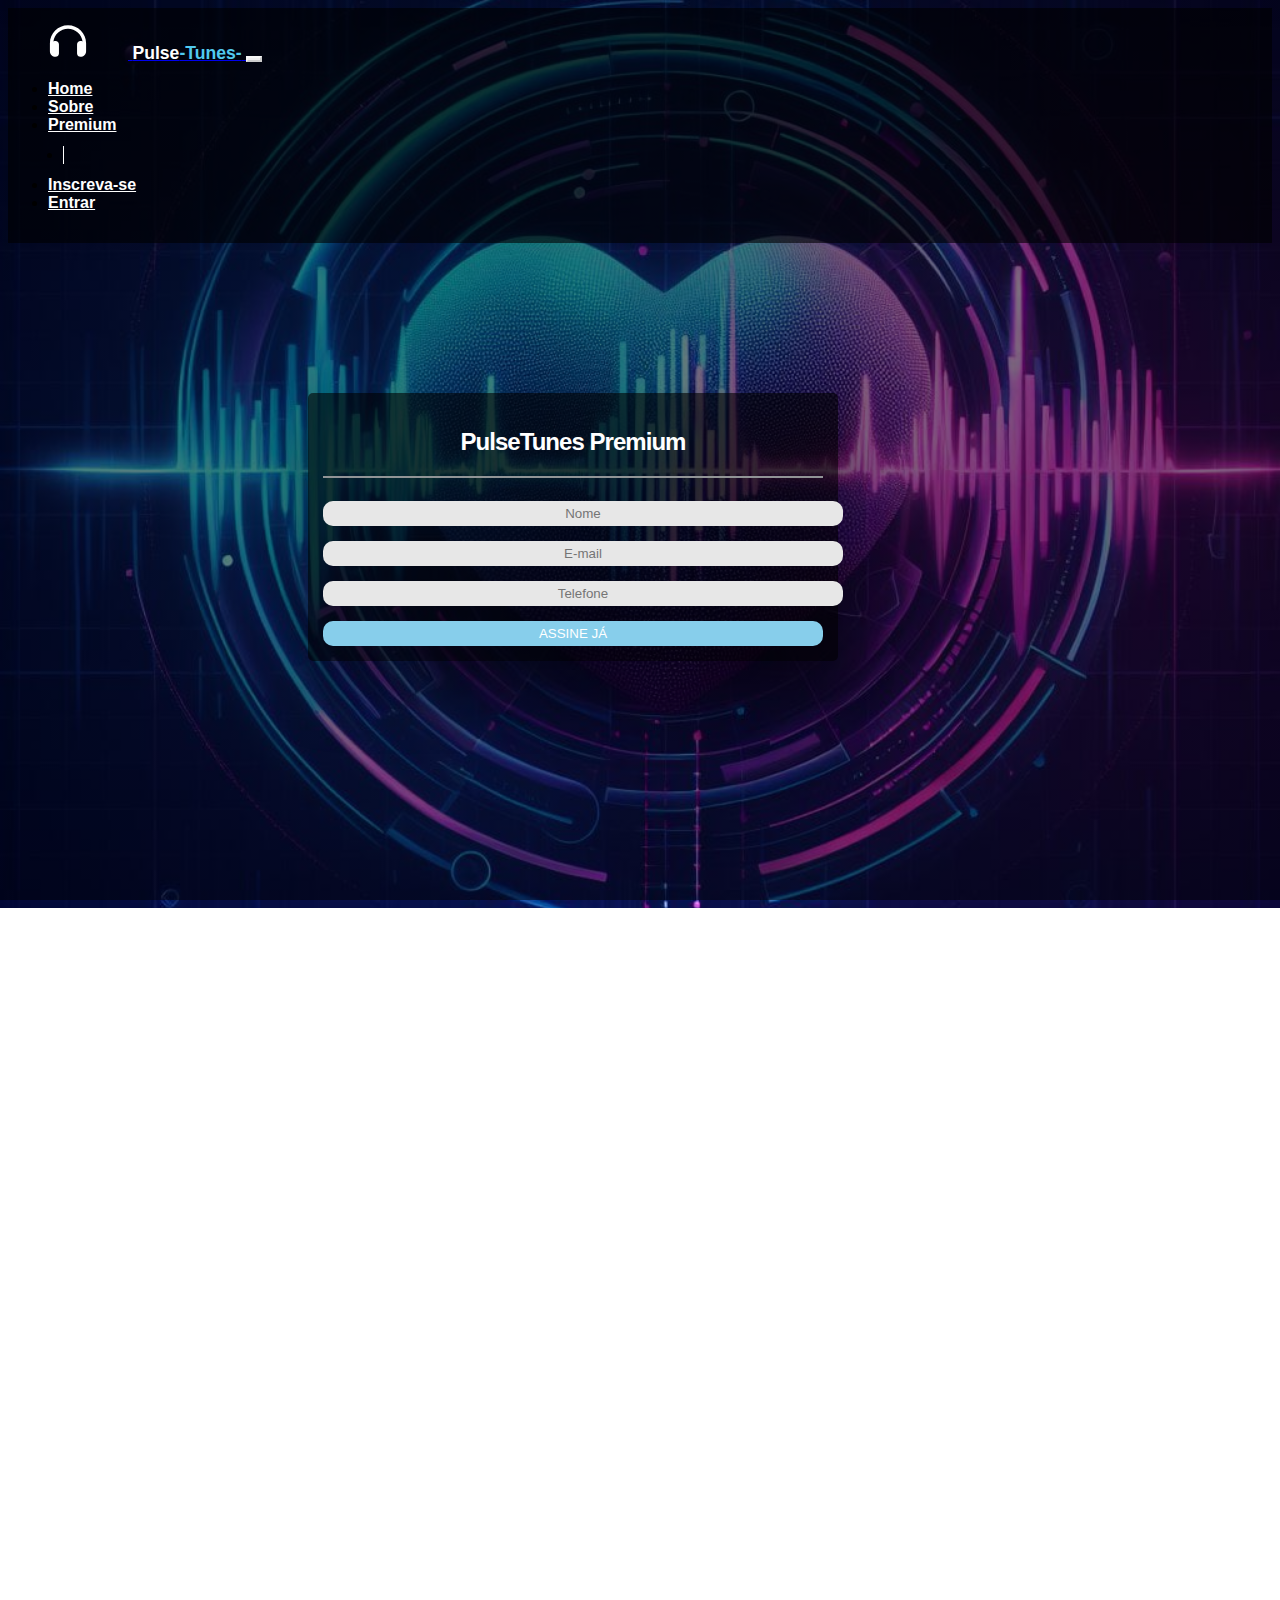
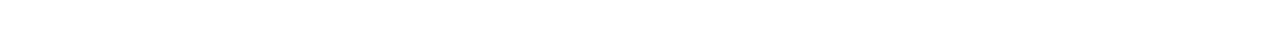
<file: form.html>
<!DOCTYPE html>
<html lang="pt-br">
  <head>
    <!-- Meta tags Obrigatórias -->
    <meta charset="utf-8">
    <meta name="viewport" content="width=device-width, initial-scale=1, shrink-to-fit=no">

    <!-- Bootstrap CSS -->
    <link rel="stylesheet" href="https://stackpath.bootstrapcdn.com/bootstrap/4.1.3/css/bootstrap.min.css" integrity="sha384-MCw98/SFnGE8fJT3GXwEOngsV7Zt27NXFoaoApmYm81iuXoPkFOJwJ8ERdknLPMO" crossorigin="anonymous">

    <!-- Font Awesome -->
    <link rel="stylesheet" href="https://use.fontawesome.com/releases/v5.3.1/css/all.css" integrity="sha384-mzrmE5qonljUremFsqc01SB46JvROS7bZs3IO2EmfFsd15uHvIt+Y8vEf7N7fWAU" crossorigin="anonymous">

    <!-- HTML5Shiv -->
    <!--[if lt IE 9]>
      <script src="https://oss.maxcdn.com/html5shiv/3.7.2/html5shiv.min.js"></script>
    <![endif]-->

    <!-- Estilo customizado -->
    <link rel="stylesheet" type="text/css" href="css/style.css">

    <title>Premium - PulseTunes</title>
    <link rel="icon" href="imagens/headphones_headphone_romance_love_earphones_icon_258592.png">
  </head>

  <body>
    
    <header><!--início cabeçalho-->
      <nav class="navbar navbar-expand-md navbar-light fixed-top navbar-transparente">
        <div class="container">
          
          <a href="index.html" class="navbar-brand">
          <img src="imagens/headphone.svg" width="120">
          <span class="site-title">Pulse<span style="color: #51caef;">-Tunes-</span></span>
          </a>

          <button class="navbar-toggler" data-toggle="collapse" data-target="#nav-principal">
            <i class="fas fa-bars text-white"></i>
          </button>

          <div class="collapse navbar-collapse" id="nav-principal">
            <ul class="navbar-nav ml-auto">
              <li class="nav-item">
                <a class="nav-link" href="index.html">Home</a>
              </li>
              <li class="nav-item">
                <a class="nav-link" href="about.html">Sobre</a>
              </li>
              <li class="nav-item">
                <a class="nav-link" href="form.html">Premium</a>

              <li class="nav-item divisor"></li>

              <li class="nav-item">
                <a class="nav-link" href="signup.html">Inscreva-se</a>
              </li>
              <li class="nav-item">
                <a class="nav-link" href="login.php">Entrar</a>
            </ul>
          </div>

        </div>
      </nav>
    </header><!--fim cabeçalho-->
    
    <section id="home" class="d-flex"><!--início home-->
      <div class="container align-self-center"><!--início container-->
          <!-- Formulário de Intenção de Assinatura -->
          <div class="formulario mx-auto col-12 col-md-6">
            <h2 class="titulo-form">PulseTunes Premium</h2>
            <hr> <!-- Divisória -->

            <form method="POST" action="form_action.php" id="signup-form"><!-- Formulário -->
                <div class="campo">
                    <input type="text" id="nome" name="nome" placeholder="Nome" required>
                </div>
                <div class="campo">
                    <input type="email" id="email" name="email" placeholder="E-mail" required>
                </div>
                <div class="campo">
                    <input type="tel" id="tel" name="telefone" placeholder="Telefone" pattern="\(\d{2}\)\s\d{4,5}-\d{4}$" onkeydown="return mascaraTelefone(event)" title="(xx) xxxxx-xxxx" required>
                </div>
                <div class="campo">
                    <input type="submit" class="btn btn-custom btn-roxo btn-block mx-auto" value="Assine já">
                </div>
            </form><!-- Fim do Formulário -->

        </div>
      </div><!--/Formulário de Intenção de Assinatura-->
      
    </section><!--fim home-->
  
    <footer><!--início rodapé-->
      <div class="container">
        <div class="row">
          <div class="col-md-2">
            <img src="imagens/Pulse Tunes- LogoSite (1).png" width="130">
          </div>
          <div class="col-md-2">
            <h4>Company</h4>
            <ul class="navbar-nav">
              <li><a href="">Sobre</a></li>
              <li><a href="">Novidades</a></li>
            </ul>
          </div>
          <div class="col-md-2">
            <h4>Comunidades</h4>
            <ul class="navbar-nav">
              <li><a href="">Artistas</a></li>
              <li><a href="">Desenvolvedores</a></li>
            </ul>
          </div>
          <div class="col-md-2">
            <h4>Links úteis</h4>
            <ul class="navbar-nav">
              <li><a href="">Ajuda</a></li>
              <li><a href="">Formulário</a></li>
            </ul>
          </div>
          <div class="col-md-4">
            <ul>
              <li><a class="centralizar" href="https://github.com/NaatyG"><img src="imagens/circle-github.png" width="60"></a></li>
              <li><a class="centralizar" href=""><img src="imagens/logo_you_tube_icon-icons.com_59065.png" width="60"></a></li>
            </ul>
          </div>
          </div>
        </div>
      </div>
    </footer><!--fim rodapé-->

    <!-- JavaScript (Opcional) -->
    <script src="script.js"></script>
    <!-- jQuery primeiro, depois Popper.js, depois Bootstrap JS -->
    <script src="https://code.jquery.com/jquery-3.3.1.slim.min.js" integrity="sha384-q8i/X+965DzO0rT7abK41JStQIAqVgRVzpbzo5smXKp4YfRvH+8abtTE1Pi6jizo" crossorigin="anonymous"></script>
    <script src="https://cdnjs.cloudflare.com/ajax/libs/popper.js/1.14.3/umd/popper.min.js" integrity="sha384-ZMP7rVo3mIykV+2+9J3UJ46jBk0WLaUAdn689aCwoqbBJiSnjAK/l8WvCWPIPm49" crossorigin="anonymous"></script>
    <script src="https://stackpath.bootstrapcdn.com/bootstrap/4.1.3/js/bootstrap.min.js" integrity="sha384-ChfqqxuZUCnJSK3+MXmPNIyE6ZbWh2IMqE241rYiqJxyMiZ6OW/JmZQ5stwEULTy" crossorigin="anonymous"></script>
  </body>
</html>
</file>
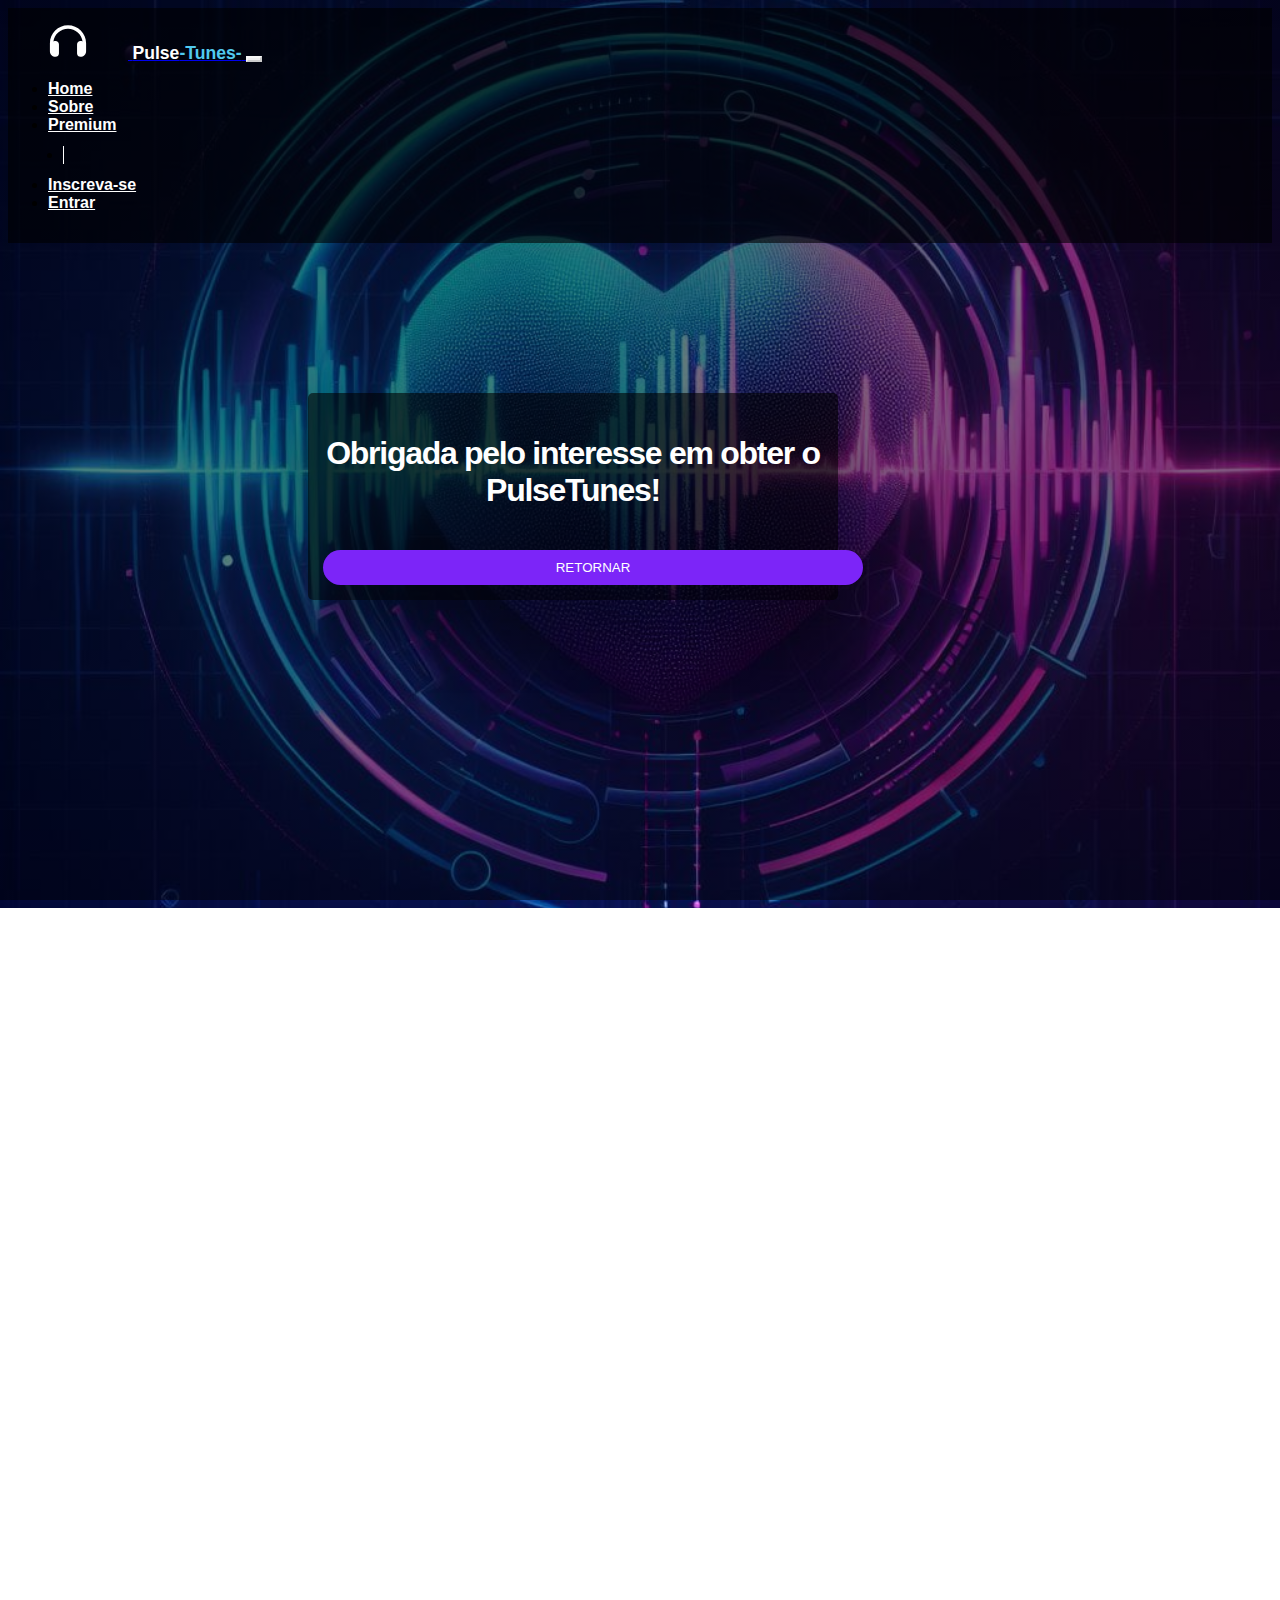
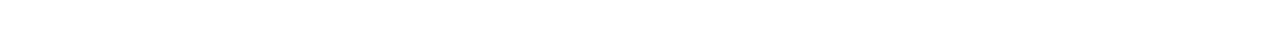
<file: form_action.html>
<!DOCTYPE html>
<html lang="pt-br">
  <head>
    <!-- Meta tags Obrigatórias -->
    <meta charset="utf-8">
    <meta name="viewport" content="width=device-width, initial-scale=1, shrink-to-fit=no">

    <!-- Bootstrap CSS -->
    <link rel="stylesheet" href="https://stackpath.bootstrapcdn.com/bootstrap/4.1.3/css/bootstrap.min.css" integrity="sha384-MCw98/SFnGE8fJT3GXwEOngsV7Zt27NXFoaoApmYm81iuXoPkFOJwJ8ERdknLPMO" crossorigin="anonymous">

    <!-- Font Awesome -->
    <link rel="stylesheet" href="https://use.fontawesome.com/releases/v5.3.1/css/all.css" integrity="sha384-mzrmE5qonljUremFsqc01SB46JvROS7bZs3IO2EmfFsd15uHvIt+Y8vEf7N7fWAU" crossorigin="anonymous">

    <!-- HTML5Shiv -->
    <!--[if lt IE 9]>
      <script src="https://oss.maxcdn.com/html5shiv/3.7.2/html5shiv.min.js"></script>
    <![endif]-->

    <!-- Estilo customizado -->
    <link rel="stylesheet" type="text/css" href="css/style.css">

    <title>Música para todos - PulseTunes</title>
    <link rel="icon" href="imagens/headphones_headphone_romance_love_earphones_icon_258592.png">
  </head>

  <body>
    
    <header><!--início cabeçalho-->
      <nav class="navbar navbar-expand-md navbar-light fixed-top navbar-transparente">
        <div class="container">
          
          <a href="index.html" class="navbar-brand">
          <img src="imagens/headphone.svg" width="120">
          <span class="site-title">Pulse<span style="color: #51caef;">-Tunes-</span></span>
          </a>

          <button class="navbar-toggler" data-toggle="collapse" data-target="#nav-principal">
            <i class="fas fa-bars text-white"></i>
          </button>

          <div class="collapse navbar-collapse" id="nav-principal">
            <ul class="navbar-nav ml-auto">
              <li class="nav-item">
                <a class="nav-link" href="index.html">Home</a>
              </li>
              <li class="nav-item">
                <a class="nav-link" href="about.html">Sobre</a>
              </li>
              <li class="nav-item">
                <a class="nav-link" href="form.html">Premium</a>

              <li class="nav-item divisor"></li>

              <li class="nav-item">
                <a class="nav-link" href="signup.html">Inscreva-se</a>
              </li>
              <li class="nav-item">
                <a class="nav-link" href="login.php">Entrar</a>
            </ul>
          </div>

        </div>
      </nav>
    </header><!--fim cabeçalho-->
    
    <section id="home" class="d-flex"><!--início home-->
      <div class="container align-self-center"><!--início container-->
          <div class="formulario mx-auto col-12 col-md-6">
            <h2>Obrigada pelo interesse em obter o PulseTunes!</h2>
            <script language=javascript>
              var params = new Array();
              params = getParameters();
              for (let [key, value] of Object.entries(params)) {
                  document.write("<tr><td style='text-align: center;'><b>" + key + "</b></td><td>" + value + "</td></tr>");
              }
            </script>
            <div class="campo text-center">
                <input class="btn btn-lg btn-custom btn-roxo mx-auto" value="Retornar" onclick="retornarParaIndex()">
            </div>
          </div>
      </div><!--/Fim container-->
    </section><!--fim home-->
  
    <footer><!--início rodapé-->
      <div class="container">
        <div class="row">
          <div class="col-md-2">
            <img src="imagens/Pulse Tunes- LogoSite (1).png" width="130">
          </div>
          <div class="col-md-2">
            <h4>Company</h4>
            <ul class="navbar-nav">
              <li><a href="">Sobre</a></li>
              <li><a href="">Novidades</a></li>
            </ul>
          </div>
          <div class="col-md-2">
            <h4>Comunidades</h4>
            <ul class="navbar-nav">
              <li><a href="">Artistas</a></li>
              <li><a href="">Desenvolvedores</a></li>
            </ul>
          </div>
          <div class="col-md-2">
            <h4>Links úteis</h4>
            <ul class="navbar-nav">
              <li><a href="">Ajuda</a></li>
              <li><a href="">Formulário</a></li>
            </ul>
          </div>
          <div class="col-md-4">
            <ul>
              <li><a class="centralizar" href="https://github.com/NaatyG"><img src="imagens/circle-github.png" width="60"></a></li>
              <li><a class="centralizar" href=""><img src="imagens/logo_you_tube_icon-icons.com_59065.png" width="60"></a></li>
            </ul>
          </div>
          </div>
        </div>
      </div>
    </footer><!--fim rodapé-->

    <!-- JavaScript (Opcional) -->
    <script src="script.js"></script>
    <!-- jQuery primeiro, depois Popper.js, depois Bootstrap JS -->
    <script src="https://code.jquery.com/jquery-3.3.1.slim.min.js" integrity="sha384-q8i/X+965DzO0rT7abK41JStQIAqVgRVzpbzo5smXKp4YfRvH+8abtTE1Pi6jizo" crossorigin="anonymous"></script>
    <script src="https://cdnjs.cloudflare.com/ajax/libs/popper.js/1.14.3/umd/popper.min.js" integrity="sha384-ZMP7rVo3mIykV+2+9J3UJ46jBk0WLaUAdn689aCwoqbBJiSnjAK/l8WvCWPIPm49" crossorigin="anonymous"></script>
    <script src="https://stackpath.bootstrapcdn.com/bootstrap/4.1.3/js/bootstrap.min.js" integrity="sha384-ChfqqxuZUCnJSK3+MXmPNIyE6ZbWh2IMqE241rYiqJxyMiZ6OW/JmZQ5stwEULTy" crossorigin="anonymous"></script>
  </body>
</html>
</file>
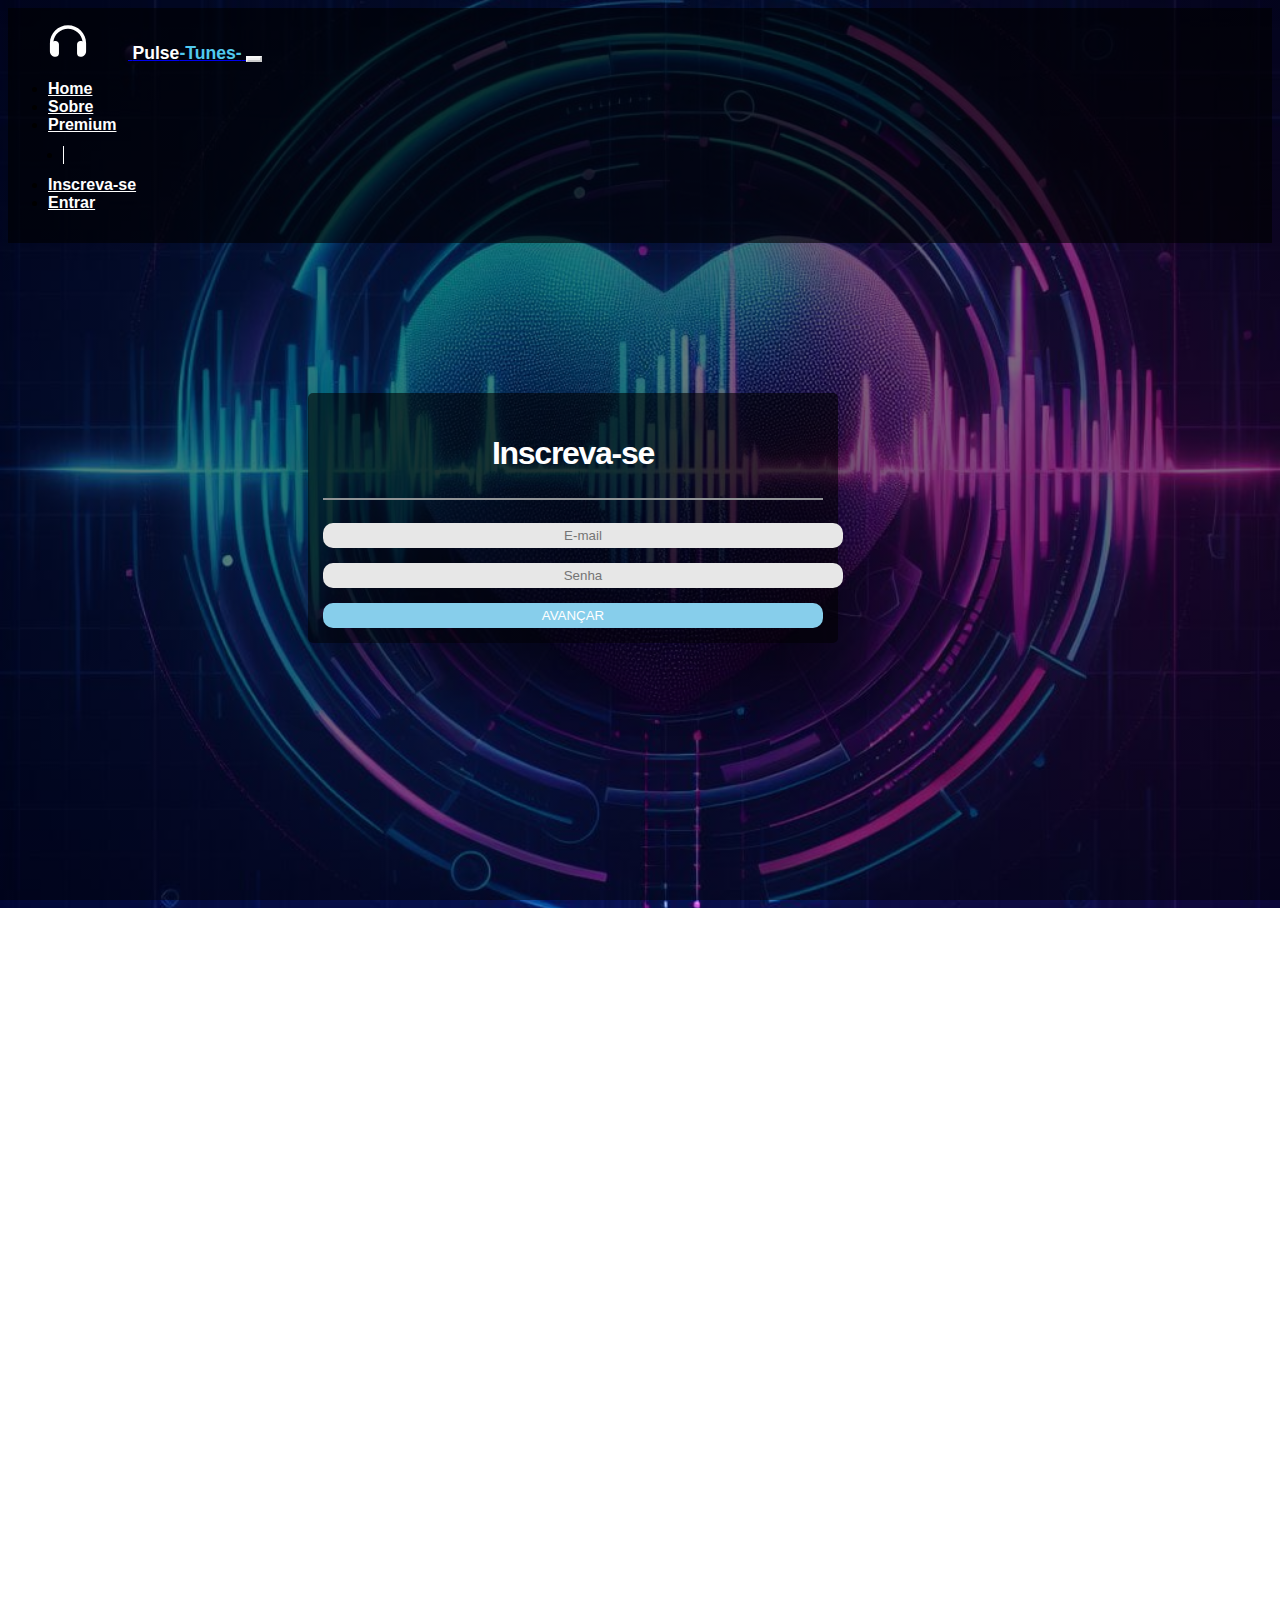
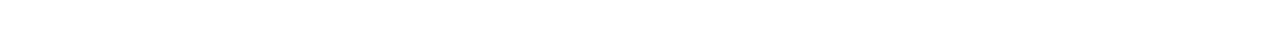
<file: signup.html>
<!DOCTYPE html>
<html lang="pt-br">
  <head>
    <!-- Meta tags Obrigatórias -->
    <meta charset="utf-8">
    <meta name="viewport" content="width=device-width, initial-scale=1, shrink-to-fit=no">

    <!-- Bootstrap CSS -->
    <link rel="stylesheet" href="https://stackpath.bootstrapcdn.com/bootstrap/4.1.3/css/bootstrap.min.css" integrity="sha384-MCw98/SFnGE8fJT3GXwEOngsV7Zt27NXFoaoApmYm81iuXoPkFOJwJ8ERdknLPMO" crossorigin="anonymous">

    <!-- Font Awesome -->
    <link rel="stylesheet" href="https://use.fontawesome.com/releases/v5.3.1/css/all.css" integrity="sha384-mzrmE5qonljUremFsqc01SB46JvROS7bZs3IO2EmfFsd15uHvIt+Y8vEf7N7fWAU" crossorigin="anonymous">

    <!-- HTML5Shiv -->
    <!--[if lt IE 9]>
      <script src="https://oss.maxcdn.com/html5shiv/3.7.2/html5shiv.min.js"></script>
    <![endif]-->

    <!-- Estilo customizado -->
    <link rel="stylesheet" type="text/css" href="css/style.css">

    <title>Inscreva-se - PulseTunes</title>
    <link rel="icon" href="imagens/headphones_headphone_romance_love_earphones_icon_258592.png">
  </head>

  <body>
    
    <header><!--início cabeçalho-->
      <nav class="navbar navbar-expand-md navbar-light fixed-top navbar-transparente">
        <div class="container">
          
          <a href="index.html" class="navbar-brand">
          <img src="imagens/headphone.svg" width="120">
          <span class="site-title">Pulse<span style="color: #51caef;">-Tunes-</span></span>
          </a>

          <button class="navbar-toggler" data-toggle="collapse" data-target="#nav-principal">
            <i class="fas fa-bars text-white"></i>
          </button>

          <div class="collapse navbar-collapse" id="nav-principal">
            <ul class="navbar-nav ml-auto">
              <li class="nav-item">
                <a class="nav-link" href="index.html">Home</a>
              </li>
              <li class="nav-item">
                <a class="nav-link" href="about.html">Sobre</a>
              </li>
              <li class="nav-item">
                <a class="nav-link" href="form.html">Premium</a>

              <li class="nav-item divisor"></li>

              <li class="nav-item">
                <a class="nav-link" href="signup.html">Inscreva-se</a>
              </li>
              <li class="nav-item">
                <a class="nav-link" href="login.php">Entrar</a>
            </ul>
          </div>

        </div>
      </nav>
    </header><!--fim cabeçalho-->
    
    <section id="home" class="d-flex"><!--início home-->
      <div class="container align-self-center"><!--início container-->
          <!-- Formulário de Intenção de Assinatura -->
          <div class="formulario mx-auto col-12 col-md-6">
            <h2>Inscreva-se</h2>
            <hr> <!-- Divisória -->

            <form method="POST" action="register_user.php" id="signup-form"><!-- Aqui preciso editar para a página que o usuário será enviado -->
                <div class="campo">
                    <input type="email" id="email" name="email" placeholder="E-mail" required>
                </div>
                <div class="campo">
                  <input type="password" id="senha" name="senha" placeholder="Senha" required>
                <div class="campo">
                <div class="campo">
                    <input type="submit" class="btn btn-custom btn-roxo btn-block mx-auto" value="Avançar">
                </div>
            </form><!--/Formulário-->

            <script>
                  document.addEventListener('DOMContentLoaded', function() {
                  const form = document.getElementById('signup-form');
                  const senha = form.elements.senha;

                  senha.addEventListener('input', function() {
                      if (senha.value.length < 6 || !/[^a-zA-Z0-9]/.test(senha.value)) {
                          senha.setCustomValidity('A senha deve ter pelo menos 6 caracteres e incluir um caractere especial.');
                      } else {
                          senha.setCustomValidity('');
                      }
                  });

                  form.addEventListener('submit', function(event) {
                      if (!form.checkValidity()) {
                          event.preventDefault();
                      }
                  });
              });
            </script>
            
          </div>
      </div><!--/Formulário de Intenção de Assinatura-->
      
    </section><!--fim home-->
  
    <footer><!--início rodapé-->
      <div class="container">
        <div class="row">
          <div class="col-md-2">
            <img src="imagens/Pulse Tunes- LogoSite (1).png" width="130">
          </div>
          <div class="col-md-2">
            <h4>Company</h4>
            <ul class="navbar-nav">
              <li><a href="">Sobre</a></li>
              <li><a href="">Novidades</a></li>
            </ul>
          </div>
          <div class="col-md-2">
            <h4>Comunidades</h4>
            <ul class="navbar-nav">
              <li><a href="">Artistas</a></li>
              <li><a href="">Desenvolvedores</a></li>
            </ul>
          </div>
          <div class="col-md-2">
            <h4>Links úteis</h4>
            <ul class="navbar-nav">
              <li><a href="">Ajuda</a></li>
              <li><a href="">Formulário</a></li>
            </ul>
          </div>
          <div class="col-md-4">
            <ul>
              <li><a class="centralizar" href="https://github.com/NaatyG"><img src="imagens/circle-github.png" width="60"></a></li>
              <li><a class="centralizar" href=""><img src="imagens/logo_you_tube_icon-icons.com_59065.png" width="60"></a></li>
            </ul>
          </div>
          </div>
        </div>
      </div>
    </footer><!--fim rodapé-->

    <!-- JavaScript (Opcional) -->
    <script src="script.js"></script>
    <!-- jQuery primeiro, depois Popper.js, depois Bootstrap JS -->
    <script src="https://code.jquery.com/jquery-3.3.1.slim.min.js" integrity="sha384-q8i/X+965DzO0rT7abK41JStQIAqVgRVzpbzo5smXKp4YfRvH+8abtTE1Pi6jizo" crossorigin="anonymous"></script>
    <script src="https://cdnjs.cloudflare.com/ajax/libs/popper.js/1.14.3/umd/popper.min.js" integrity="sha384-ZMP7rVo3mIykV+2+9J3UJ46jBk0WLaUAdn689aCwoqbBJiSnjAK/l8WvCWPIPm49" crossorigin="anonymous"></script>
    <script src="https://stackpath.bootstrapcdn.com/bootstrap/4.1.3/js/bootstrap.min.js" integrity="sha384-ChfqqxuZUCnJSK3+MXmPNIyE6ZbWh2IMqE241rYiqJxyMiZ6OW/JmZQ5stwEULTy" crossorigin="anonymous"></script>
  </body>
</html>
</file>
<file: css/style.css>
/*
* 
* Layout
*/
html,
body,
#home {
  height: 100%;
  overflow-x: hidden;
}

body {
  background: 
    linear-gradient(rgba(0, 0, 0, 0.5), rgba(0, 0, 0, 0.5)), 
    url(../imagens/Pulse4.png), 
    linear-gradient(50deg, #03022e, #08083a);
  background-attachment: fixed;
  background-repeat: no-repeat;
  background-size: cover;
  background-position: center;
  font-family: 'Montserrat', sans-serif;
}

/*Navegação*/

nav.navbar-transparente {
  padding: 15px 0px;
  background: rgba(0, 0, 0, 0.6);
}

.site-title {
  color: white;
  font-weight: bold;
  font-size: 1.1em;
}

.navbar-light .navbar-nav .nav-link {
  color: white;
  font-weight: bold;
}

.navbar-light .navbar-nav .nav-link:hover,
.navbar-light .navbar-nav .nav-link:focus
.navbar-light .navbar-nav .nav-link:active{
  color: #51caef;
  font-weight: bold;
}

.navbar-light .navbar-toggler {
  color: rgba(255, 255, 255, 0.5);
  border-color: rgba(255, 255, 255, 0.5);
}

.divisor {
  width: 1px;
  background: white;
  margin: 12px 15px;
}

.capa {
  text-align: center;
}

.btn-custom {
  color: white;
  border-radius: 500px;
  -webkit-border-radius: 500px;
  -moz-border-radius: 500px;
  text-transform: uppercase;
  transition: background 0.4s, color 0.4s;
  padding: 10px 20px;
}

.btn-roxo {
  background: #7c25f8;
}

.btn-roxo:hover {
  background: #6207e3;
  color: white;
}

.btn-branco {
  border: 2px solid white;
}

.btn-branco:hover {
  background-color: white;
  color: black;
}

/*Estrutura dos conteúdos*/

.caixa {
  padding-top: 20px;
  padding-bottom: 20px;
}

#servicos {
  background: #eaeaea;
}

#recursos {
  color: white;
}

#servicos h2,
h3 {
  color: #08083a;
}

#recursos h2 {
  color: white;
}

#recursos h3 {
  color: #9bf0e1;
}

.albuns {
  padding: 10px 0;
}

.rotacionar {
  -ms-transform: rotate(30deg);
  -webkit-transform: rotate(30deg);
  transform: rotate(30deg);
  padding-left: 80px;
}

.conteudo {
  width: 60%;
  margin: 0 auto; /* Isso centralizará a div na tela */
  background-color: rgba(
    255,
    255,
    255,
    0.5
  ); /* O último valor (0.8) controla a transparência, variando de 0 a 1 */
  padding: 20px; /* Adicione preenchimento interno, se necessário */
  /* Outros estilos que você desejar */
}

layout-container {
  position: absolute;
  top: 0px;
  left: 0px;
  display: flex;
  flex-direction: column;
  inline-size: 100%;
  min-block-size: 100%;
  overflow-wrap: break-word;
  overflow: auto;
}

hr {
  border: 1px solid #919496;
}



/*Rodapé*/

footer {
  background: #000;
  padding: 50px 0px 20px 0px;
  position: relative;
}

footer h4 {
  color: #919496;
  font-size: 0.8em;
  text-transform: uppercase;
  margin-left: 50px;
}

footer .navbar-nav a {
  color: white;
  font-size: 0.8em;
  margin-left: 50px;
}

footer .navbar-nav a:hover {
  color: #9bf0e1;
  text-decoration: none;
}

footer ul {
  list-style: none;
}

footer ul li a {
  margin: 0px 5px;
}

.centralizar {
  float: right;
}

/*Tipografia*/

h1 {
  font-weight: 900;
  letter-spacing: -0.05em;
  margin-bottom: 50px;
  color: white;
}

h2 {
  font-size: 3em;
  font-weight: 700;
  letter-spacing: -0.04em;
  color: #03022e;
}

h3 {
  font-size: 1.8em;
  font-weight: 700;
  margin-top: 20px;
  letter-spacing: -0.04em;
}

p {
  text-align: justify;
}

/* Extra small devices (portrait phones, less than 576px)*/
@media (max-width: 575.98px) {
  .btn-custom {
    margin: 10px 15px;
    font-size: 1em;
  }
}

/* Small devices (landscape phones, 576px and up)*/
@media (min-width: 576px) and (max-width: 767.98px) {
  h1 {
    font-size: 3em;
  }
  .btn-custom {
    margin: 10px 15px;
  }
}

/* Medium devices (tablets, 768px and up)*/
@media (min-width: 768px) and (max-width: 991.98px) {
  h1 {
    font-size: 4em;
  }
}

/* Large devices (desktops, 992px and up)*/
@media (min-width: 992px) and (max-width: 1199.98px) {
  h1 {
    font-size: 5em;
  }
}

/* Extra large devices (large desktops, 1200px and up)*/
@media (min-width: 1200px) {
  h1 {
    font-size: 6em;
  }
}

.carousel-control-next,
.carousel-control-prev {
  width: 5%;
}

/*Form*/
h2 {
  color: #ffffff;
  font-size: xx-large;
  text-align: center;
}

.titulo-form {
  color: #ffffff;
  font-size: 24px;
  text-align: center;
  font-family: "Arial";
}

input {
  text-align: center;
  width: 100%;
  margin-top: 15px;
  padding: 5px 10px;
  background-color: #e7e7e7;
  border: 0;
  border-radius: 10px;
}

select {
  padding: 6px 6px;
  background-color: #f7eded;
  border: none;
  border-bottom: solid 2px #753636;
}

input[type="submit"] {
  width: 100%;
  background-color: #87ceeb;
  color: white;
  padding: 5px 10px;
  border: none;
  border-radius: 10px;
  text-align: center;
  font-weight: 500;
}

.formulario {
  position: relative;
  width: 100%;
  max-width: 500px;
  border-radius: 5px;
  padding: 15px;
  margin: 150px;
  margin-left: 300px;
  background: rgba(0, 0, 0, 0.6);
  box-shadow: 0 35px 55px rgba(0, 0, 0, 0.3);
}

.campo {
  width: 100%;
  
}

/*.campo .tag{
    width: 100px;
    padding: 3px 0px;
    display: inline-block;
    background: rgb(248, 166, 217);
    color: white;
    margin-left: 70px;
    font-weight: 700;
    border: none;
    border-radius: 5px;
}

/*Efeito Máquina de escrever*/

.titulo-principal {
  max-width: 480px;
  text-align: center;
  margin: 60px auto;
  font-family: "Courier New", Courier, monospace;
  color: #fff;
}
.titulo-principal:after {
  content: "|";
  margin-left: 5px;
  opacity: 1;
  animation: pisca 0.7s infinite;
}
/* Animação aplicada ao content referente a classe *.titulo-principal* resultando num efeito de cursor piscando. */

@keyframes pisca {
  0%,
  100% {
    opacity: 1;
  }
  50% {
    opacity: 0;
  }
}
</file>
